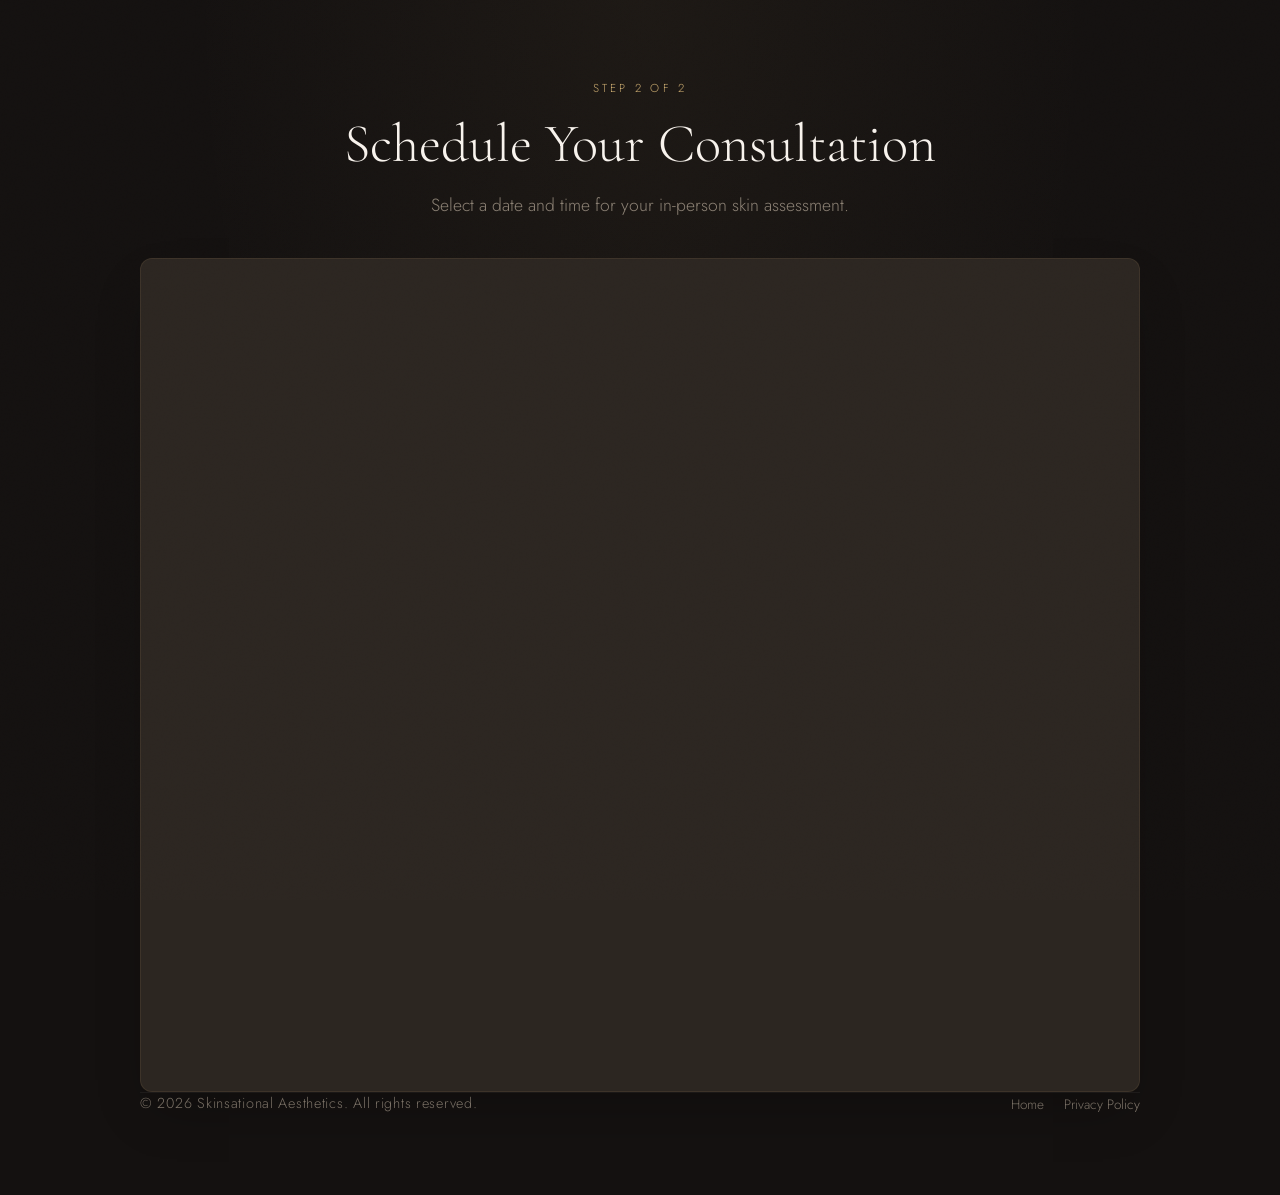
<file: book.html>
<!DOCTYPE html>
<html lang="en">
<head>
    <!-- Google Tag Manager -->
    <script>(function(w,d,s,l,i){w[l]=w[l]||[];w[l].push({'gtm.start':
    new Date().getTime(),event:'gtm.js'});var f=d.getElementsByTagName(s)[0],
    j=d.createElement(s),dl=l!='dataLayer'?'&l='+l:'';j.async=true;j.src=
    'https://www.googletagmanager.com/gtm.js?id='+i+dl;f.parentNode.insertBefore(j,f);
    })(window,document,'script','dataLayer','GTM-TNKTZTKG');</script>
    <!-- End Google Tag Manager -->

    <meta charset="UTF-8">
    <meta name="viewport" content="width=device-width, initial-scale=1.0">
    <title>Schedule Your Visit | Skinsational Aesthetics</title>
    <meta name="description" content="Select a date and time for your in-person skin assessment.">
    <meta name="robots" content="noindex">

    <!-- Google Fonts -->
    <link rel="preconnect" href="https://fonts.googleapis.com">
    <link rel="preconnect" href="https://fonts.gstatic.com" crossorigin>
    <link href="https://fonts.googleapis.com/css2?family=Cormorant+Garamond:ital,wght@0,300;0,400;0,500;0,600;1,300;1,400&family=Jost:wght@300;400;500;600&display=swap" rel="stylesheet">

    <!-- Compiled Theme Stylesheet (Tailwind utility system) -->
    <link rel="stylesheet" href="styles.css">
</head>
<body class="min-h-screen bg-background text-foreground font-sans font-light selection:bg-primary/30 selection:text-primary-foreground">
    <!-- Custom Noise Background Overlay -->
    <div class="absolute inset-0 opacity-[0.03] bg-noise mix-blend-overlay pointer-events-none z-50"></div>

    <div class="min-h-screen bg-background text-foreground py-12 md:py-20 px-[5%] relative overflow-hidden flex flex-col justify-between">
        <div class="absolute inset-0 bg-[radial-gradient(ellipse_at_top,rgba(201,169,110,0.05)_0%,transparent_50%)] pointer-events-none"></div>

        <div class="max-w-[1000px] mx-auto w-full relative z-10 flex-grow">


            <!-- Header -->
            <div class="text-center mb-10">
                <p class="text-[0.72rem] tracking-[0.28em] uppercase text-primary mb-4">Step 2 of 2</p>
                <h1 class="font-serif text-[clamp(2.5rem,5vw,3.5rem)] text-foreground mb-4 leading-tight">Schedule Your Consultation</h1>
                <p class="text-[1.1rem] text-muted-foreground max-w-[500px] mx-auto">Select a date and time for your in-person skin assessment.</p>
            </div>

            <!-- Widget IFrame Card -->
            <div class="bg-card border border-primary/10 rounded-xl p-2 md:p-4 shadow-2xl overflow-hidden min-h-[800px]">
                <iframe src="https://link.aestheticrecord.com/widget/group/nVBI7zUBbvJ0OhsNoiI3" style="width: 100%;border:none;overflow: hidden; min-height: 800px;" scrolling="no" id="nVBI7zUBbvJ0OhsNoiI3_1784250601844"></iframe>
            </div>
        </div>

        <!-- Footer -->
        <footer class="mt-20 border-t border-white/5 pt-8 flex flex-col sm:flex-row items-center justify-between gap-4 max-w-[1000px] mx-auto w-full">
            <div class="text-[0.9rem] text-muted-foreground tracking-[0.05em]">&copy; <span id="current-year">2026</span> Skinsational Aesthetics. All rights reserved.</div>
            <div class="footer-nav-links text-[0.85rem] text-muted-foreground flex items-center gap-5">
                <a href="/" class="hover:text-primary transition-colors">Home</a>
                <a href="privacy" class="hover:text-primary transition-colors">Privacy Policy</a>
            </div>
        </footer>
    </div>

    <!-- Aesthetic Record Form Embed Script -->
    <script src="https://link.aestheticrecord.com/js/form_embed.js" type="text/javascript"></script>
    <script>
        document.getElementById('current-year').textContent = new Date().getFullYear();
    </script>
    <!-- Custom Scroll Reveal logic -->
    <script src="app.js"></script>

    <script src="https://backend.leadconnectorhq.com/appengine/js/user_session.js"></script>
</body>
</html>
</file>
<file: styles.css>
*,:before,:after{--tw-border-spacing-x: 0;--tw-border-spacing-y: 0;--tw-translate-x: 0;--tw-translate-y: 0;--tw-rotate: 0;--tw-skew-x: 0;--tw-skew-y: 0;--tw-scale-x: 1;--tw-scale-y: 1;--tw-pan-x: ;--tw-pan-y: ;--tw-pinch-zoom: ;--tw-scroll-snap-strictness: proximity;--tw-gradient-from-position: ;--tw-gradient-via-position: ;--tw-gradient-to-position: ;--tw-ordinal: ;--tw-slashed-zero: ;--tw-numeric-figure: ;--tw-numeric-spacing: ;--tw-numeric-fraction: ;--tw-ring-inset: ;--tw-ring-offset-width: 0px;--tw-ring-offset-color: #fff;--tw-ring-color: rgb(59 130 246 / .5);--tw-ring-offset-shadow: 0 0 #0000;--tw-ring-shadow: 0 0 #0000;--tw-shadow: 0 0 #0000;--tw-shadow-colored: 0 0 #0000;--tw-blur: ;--tw-brightness: ;--tw-contrast: ;--tw-grayscale: ;--tw-hue-rotate: ;--tw-invert: ;--tw-saturate: ;--tw-sepia: ;--tw-drop-shadow: ;--tw-backdrop-blur: ;--tw-backdrop-brightness: ;--tw-backdrop-contrast: ;--tw-backdrop-grayscale: ;--tw-backdrop-hue-rotate: ;--tw-backdrop-invert: ;--tw-backdrop-opacity: ;--tw-backdrop-saturate: ;--tw-backdrop-sepia: ;--tw-contain-size: ;--tw-contain-layout: ;--tw-contain-paint: ;--tw-contain-style: }::backdrop{--tw-border-spacing-x: 0;--tw-border-spacing-y: 0;--tw-translate-x: 0;--tw-translate-y: 0;--tw-rotate: 0;--tw-skew-x: 0;--tw-skew-y: 0;--tw-scale-x: 1;--tw-scale-y: 1;--tw-pan-x: ;--tw-pan-y: ;--tw-pinch-zoom: ;--tw-scroll-snap-strictness: proximity;--tw-gradient-from-position: ;--tw-gradient-via-position: ;--tw-gradient-to-position: ;--tw-ordinal: ;--tw-slashed-zero: ;--tw-numeric-figure: ;--tw-numeric-spacing: ;--tw-numeric-fraction: ;--tw-ring-inset: ;--tw-ring-offset-width: 0px;--tw-ring-offset-color: #fff;--tw-ring-color: rgb(59 130 246 / .5);--tw-ring-offset-shadow: 0 0 #0000;--tw-ring-shadow: 0 0 #0000;--tw-shadow: 0 0 #0000;--tw-shadow-colored: 0 0 #0000;--tw-blur: ;--tw-brightness: ;--tw-contrast: ;--tw-grayscale: ;--tw-hue-rotate: ;--tw-invert: ;--tw-saturate: ;--tw-sepia: ;--tw-drop-shadow: ;--tw-backdrop-blur: ;--tw-backdrop-brightness: ;--tw-backdrop-contrast: ;--tw-backdrop-grayscale: ;--tw-backdrop-hue-rotate: ;--tw-backdrop-invert: ;--tw-backdrop-opacity: ;--tw-backdrop-saturate: ;--tw-backdrop-sepia: ;--tw-contain-size: ;--tw-contain-layout: ;--tw-contain-paint: ;--tw-contain-style: }*,:before,:after{box-sizing:border-box;border-width:0;border-style:solid;border-color:#e5e7eb}:before,:after{--tw-content: ""}html,:host{line-height:1.5;-webkit-text-size-adjust:100%;-moz-tab-size:4;-o-tab-size:4;tab-size:4;font-family:Jost,sans-serif;font-feature-settings:normal;font-variation-settings:normal;-webkit-tap-highlight-color:transparent}body{margin:0;line-height:inherit}hr{height:0;color:inherit;border-top-width:1px}abbr:where([title]){-webkit-text-decoration:underline dotted;text-decoration:underline dotted}h1,h2,h3,h4,h5,h6{font-size:inherit;font-weight:inherit}a{color:inherit;text-decoration:inherit}b,strong{font-weight:bolder}code,kbd,samp,pre{font-family:ui-monospace,SFMono-Regular,Menlo,Monaco,Consolas,Liberation Mono,Courier New,monospace;font-feature-settings:normal;font-variation-settings:normal;font-size:1em}small{font-size:80%}sub,sup{font-size:75%;line-height:0;position:relative;vertical-align:baseline}sub{bottom:-.25em}sup{top:-.5em}table{text-indent:0;border-color:inherit;border-collapse:collapse}button,input,optgroup,select,textarea{font-family:inherit;font-feature-settings:inherit;font-variation-settings:inherit;font-size:100%;font-weight:inherit;line-height:inherit;letter-spacing:inherit;color:inherit;margin:0;padding:0}button,select{text-transform:none}button,input:where([type=button]),input:where([type=reset]),input:where([type=submit]){-webkit-appearance:button;background-color:transparent;background-image:none}:-moz-focusring{outline:auto}:-moz-ui-invalid{box-shadow:none}progress{vertical-align:baseline}::-webkit-inner-spin-button,::-webkit-outer-spin-button{height:auto}[type=search]{-webkit-appearance:textfield;outline-offset:-2px}::-webkit-search-decoration{-webkit-appearance:none}::-webkit-file-upload-button{-webkit-appearance:button;font:inherit}summary{display:list-item}blockquote,dl,dd,h1,h2,h3,h4,h5,h6,hr,figure,p,pre{margin:0}fieldset{margin:0;padding:0}legend{padding:0}ol,ul,menu{list-style:none;margin:0;padding:0}dialog{padding:0}textarea{resize:vertical}input::-moz-placeholder,textarea::-moz-placeholder{opacity:1;color:#9ca3af}input::placeholder,textarea::placeholder{opacity:1;color:#9ca3af}button,[role=button]{cursor:pointer}:disabled{cursor:default}img,svg,video,canvas,audio,iframe,embed,object{display:block;vertical-align:middle}img,video{max-width:100%;height:auto}[hidden]:where(:not([hidden=until-found])){display:none}:root{--background: 20 11% 7%;--foreground: 36 43% 95%;--card: 30 14% 15%;--card-foreground: 36 43% 95%;--popover: 30 14% 15%;--popover-foreground: 36 43% 95%;--primary: 39 45% 61%;--primary-foreground: 20 11% 7%;--secondary: 30 11% 11%;--secondary-foreground: 36 43% 95%;--muted: 30 11% 11%;--muted-foreground: 31 9% 50%;--accent: 40 56% 80%;--accent-foreground: 20 11% 7%;--destructive: 0 84.2% 60.2%;--destructive-foreground: 210 40% 98%;--border: 39 45% 61%;--input: 30 11% 11%;--ring: 39 45% 61%;--radius: 0rem}.dark{--background: 20 11% 7%;--foreground: 36 43% 95%;--card: 30 14% 15%;--card-foreground: 36 43% 95%;--popover: 30 14% 15%;--popover-foreground: 36 43% 95%;--primary: 39 45% 61%;--primary-foreground: 20 11% 7%;--secondary: 30 11% 11%;--secondary-foreground: 36 43% 95%;--muted: 30 11% 11%;--muted-foreground: 31 9% 50%;--accent: 40 56% 80%;--accent-foreground: 20 11% 7%;--destructive: 0 62.8% 30.6%;--destructive-foreground: 36 43% 95%;--border: 39 45% 61%;--input: 30 11% 11%;--ring: 39 45% 61%}*{border-color:hsl(var(--border))}body{overflow-x:hidden;background-color:hsl(var(--background));font-family:Jost,sans-serif;font-weight:300;color:hsl(var(--foreground))}h1,h2,h3,.display{font-family:Cormorant Garamond,serif}.sr-only{position:absolute;width:1px;height:1px;padding:0;margin:-1px;overflow:hidden;clip:rect(0,0,0,0);white-space:nowrap;border-width:0}.pointer-events-none{pointer-events:none}.pointer-events-auto{pointer-events:auto}.visible{visibility:visible}.invisible{visibility:hidden}.static{position:static}.fixed{position:fixed}.absolute{position:absolute}.relative{position:relative}.inset-0{top:0;right:0;bottom:0;left:0}.inset-x-0{left:0;right:0}.inset-y-0{top:0;bottom:0}.-bottom-12{bottom:-3rem}.-left-12{left:-3rem}.-right-12{right:-3rem}.-top-12{top:-3rem}.bottom-0{bottom:0}.bottom-\[80px\]{bottom:80px}.left-0{left:0}.left-1{left:.25rem}.left-1\/2{left:50%}.left-2{left:.5rem}.left-\[5\%\]{left:5%}.left-\[50\%\]{left:50%}.right-0{right:0}.right-1{right:.25rem}.right-2{right:.5rem}.right-3{right:.75rem}.right-4{right:1rem}.right-5{right:1.25rem}.right-7{right:1.75rem}.right-\[5\%\]{right:5%}.top-0{top:0}.top-1\.5{top:.375rem}.top-1\/2{top:50%}.top-2{top:.5rem}.top-3\.5{top:.875rem}.top-4{top:1rem}.top-5{top:1.25rem}.top-6{top:1.5rem}.top-\[1px\]{top:1px}.top-\[50\%\]{top:50%}.top-\[60\%\]{top:60%}.top-full{top:100%}.z-10{z-index:10}.z-20{z-index:20}.z-50{z-index:50}.z-\[100\]{z-index:100}.z-\[1\]{z-index:1}.z-\[999\]{z-index:999}.-mx-1{margin-left:-.25rem;margin-right:-.25rem}.mx-2{margin-left:.5rem;margin-right:.5rem}.mx-3\.5{margin-left:.875rem;margin-right:.875rem}.mx-auto{margin-left:auto;margin-right:auto}.my-0\.5{margin-top:.125rem;margin-bottom:.125rem}.my-1{margin-top:.25rem;margin-bottom:.25rem}.-ml-4{margin-left:-1rem}.-mt-4{margin-top:-1rem}.mb-1{margin-bottom:.25rem}.mb-10{margin-bottom:2.5rem}.mb-11{margin-bottom:2.75rem}.mb-12{margin-bottom:3rem}.mb-14{margin-bottom:3.5rem}.mb-16{margin-bottom:4rem}.mb-2{margin-bottom:.5rem}.mb-3{margin-bottom:.75rem}.mb-3\.5{margin-bottom:.875rem}.mb-4{margin-bottom:1rem}.mb-5{margin-bottom:1.25rem}.mb-6{margin-bottom:1.5rem}.mb-7{margin-bottom:1.75rem}.mb-8{margin-bottom:2rem}.ml-1{margin-left:.25rem}.ml-auto{margin-left:auto}.mr-2{margin-right:.5rem}.mt-1{margin-top:.25rem}.mt-1\.5{margin-top:.375rem}.mt-10{margin-top:2.5rem}.mt-12{margin-top:3rem}.mt-16{margin-top:4rem}.mt-2{margin-top:.5rem}.mt-24{margin-top:6rem}.mt-4{margin-top:1rem}.mt-6{margin-top:1.5rem}.mt-8{margin-top:2rem}.mt-auto{margin-top:auto}.block{display:block}.inline-block{display:inline-block}.flex{display:flex}.inline-flex{display:inline-flex}.table{display:table}.grid{display:grid}.hidden{display:none}.aspect-\[3\/4\]{aspect-ratio:3/4}.aspect-square{aspect-ratio:1 / 1}.aspect-video{aspect-ratio:16 / 9}.size-4{width:1rem;height:1rem}.h-1\.5{height:.375rem}.h-10{height:2.5rem}.h-11{height:2.75rem}.h-12{height:3rem}.h-14{height:3.5rem}.h-2{height:.5rem}.h-2\.5{height:.625rem}.h-20{height:5rem}.h-3{height:.75rem}.h-3\.5{height:.875rem}.h-4{height:1rem}.h-5{height:1.25rem}.h-6{height:1.5rem}.h-7{height:1.75rem}.h-8{height:2rem}.h-9{height:2.25rem}.h-\[1px\]{height:1px}.h-\[2px\]{height:2px}.h-\[var\(--radix-navigation-menu-viewport-height\)\]{height:var(--radix-navigation-menu-viewport-height)}.h-\[var\(--radix-select-trigger-height\)\]{height:var(--radix-select-trigger-height)}.h-auto{height:auto}.h-full{height:100%}.h-px{height:1px}.h-svh{height:100svh}.max-h-96{max-height:24rem}.max-h-\[300px\]{max-height:300px}.max-h-\[90vh\]{max-height:90vh}.max-h-screen{max-height:100vh}.min-h-0{min-height:0px}.min-h-\[800px\]{min-height:800px}.min-h-\[80px\]{min-height:80px}.min-h-screen{min-height:100vh}.min-h-svh{min-height:100svh}.w-0{width:0px}.w-1{width:.25rem}.w-10{width:2.5rem}.w-11{width:2.75rem}.w-2{width:.5rem}.w-2\.5{width:.625rem}.w-20{width:5rem}.w-3{width:.75rem}.w-3\.5{width:.875rem}.w-3\/4{width:75%}.w-4{width:1rem}.w-5{width:1.25rem}.w-6{width:1.5rem}.w-64{width:16rem}.w-7{width:1.75rem}.w-72{width:18rem}.w-8{width:2rem}.w-9{width:2.25rem}.w-\[--sidebar-width\]{width:var(--sidebar-width)}.w-\[100px\]{width:100px}.w-\[1px\]{width:1px}.w-auto{width:auto}.w-full{width:100%}.w-max{width:-moz-max-content;width:max-content}.w-px{width:1px}.min-w-0{min-width:0px}.min-w-5{min-width:1.25rem}.min-w-\[12rem\]{min-width:12rem}.min-w-\[8rem\]{min-width:8rem}.min-w-\[var\(--radix-select-trigger-width\)\]{min-width:var(--radix-select-trigger-width)}.max-w-\[--skeleton-width\]{max-width:var(--skeleton-width)}.max-w-\[1000px\]{max-width:1000px}.max-w-\[1200px\]{max-width:1200px}.max-w-\[500px\]{max-width:500px}.max-w-\[540px\]{max-width:540px}.max-w-\[600px\]{max-width:600px}.max-w-\[700px\]{max-width:700px}.max-w-\[800px\]{max-width:800px}.max-w-\[90vw\]{max-width:90vw}.max-w-lg{max-width:32rem}.max-w-max{max-width:-moz-max-content;max-width:max-content}.flex-1{flex:1 1 0%}.shrink-0{flex-shrink:0}.flex-grow,.grow{flex-grow:1}.grow-0{flex-grow:0}.basis-4\/5{flex-basis:80%}.basis-full{flex-basis:100%}.caption-bottom{caption-side:bottom}.border-collapse{border-collapse:collapse}.-translate-x-1\/2{--tw-translate-x: -50%;transform:translate(var(--tw-translate-x),var(--tw-translate-y)) rotate(var(--tw-rotate)) skew(var(--tw-skew-x)) skewY(var(--tw-skew-y)) scaleX(var(--tw-scale-x)) scaleY(var(--tw-scale-y))}.-translate-x-px{--tw-translate-x: -1px;transform:translate(var(--tw-translate-x),var(--tw-translate-y)) rotate(var(--tw-rotate)) skew(var(--tw-skew-x)) skewY(var(--tw-skew-y)) scaleX(var(--tw-scale-x)) scaleY(var(--tw-scale-y))}.-translate-y-1\/2{--tw-translate-y: -50%;transform:translate(var(--tw-translate-x),var(--tw-translate-y)) rotate(var(--tw-rotate)) skew(var(--tw-skew-x)) skewY(var(--tw-skew-y)) scaleX(var(--tw-scale-x)) scaleY(var(--tw-scale-y))}.translate-x-0{--tw-translate-x: 0px;transform:translate(var(--tw-translate-x),var(--tw-translate-y)) rotate(var(--tw-rotate)) skew(var(--tw-skew-x)) skewY(var(--tw-skew-y)) scaleX(var(--tw-scale-x)) scaleY(var(--tw-scale-y))}.translate-x-\[-50\%\]{--tw-translate-x: -50%;transform:translate(var(--tw-translate-x),var(--tw-translate-y)) rotate(var(--tw-rotate)) skew(var(--tw-skew-x)) skewY(var(--tw-skew-y)) scaleX(var(--tw-scale-x)) scaleY(var(--tw-scale-y))}.translate-x-px{--tw-translate-x: 1px;transform:translate(var(--tw-translate-x),var(--tw-translate-y)) rotate(var(--tw-rotate)) skew(var(--tw-skew-x)) skewY(var(--tw-skew-y)) scaleX(var(--tw-scale-x)) scaleY(var(--tw-scale-y))}.translate-y-0{--tw-translate-y: 0px;transform:translate(var(--tw-translate-x),var(--tw-translate-y)) rotate(var(--tw-rotate)) skew(var(--tw-skew-x)) skewY(var(--tw-skew-y)) scaleX(var(--tw-scale-x)) scaleY(var(--tw-scale-y))}.translate-y-2{--tw-translate-y: .5rem;transform:translate(var(--tw-translate-x),var(--tw-translate-y)) rotate(var(--tw-rotate)) skew(var(--tw-skew-x)) skewY(var(--tw-skew-y)) scaleX(var(--tw-scale-x)) scaleY(var(--tw-scale-y))}.translate-y-\[-50\%\]{--tw-translate-y: -50%;transform:translate(var(--tw-translate-x),var(--tw-translate-y)) rotate(var(--tw-rotate)) skew(var(--tw-skew-x)) skewY(var(--tw-skew-y)) scaleX(var(--tw-scale-x)) scaleY(var(--tw-scale-y))}.rotate-45{--tw-rotate: 45deg;transform:translate(var(--tw-translate-x),var(--tw-translate-y)) rotate(var(--tw-rotate)) skew(var(--tw-skew-x)) skewY(var(--tw-skew-y)) scaleX(var(--tw-scale-x)) scaleY(var(--tw-scale-y))}.rotate-90{--tw-rotate: 90deg;transform:translate(var(--tw-translate-x),var(--tw-translate-y)) rotate(var(--tw-rotate)) skew(var(--tw-skew-x)) skewY(var(--tw-skew-y)) scaleX(var(--tw-scale-x)) scaleY(var(--tw-scale-y))}.transform{transform:translate(var(--tw-translate-x),var(--tw-translate-y)) rotate(var(--tw-rotate)) skew(var(--tw-skew-x)) skewY(var(--tw-skew-y)) scaleX(var(--tw-scale-x)) scaleY(var(--tw-scale-y))}@keyframes pulse{50%{opacity:.5}}.animate-pulse{animation:pulse 2s cubic-bezier(.4,0,.6,1) infinite}.cursor-default{cursor:default}.cursor-pointer{cursor:pointer}.touch-none{touch-action:none}.select-none{-webkit-user-select:none;-moz-user-select:none;user-select:none}.list-none{list-style-type:none}.grid-cols-1{grid-template-columns:repeat(1,minmax(0,1fr))}.grid-cols-2{grid-template-columns:repeat(2,minmax(0,1fr))}.flex-row{flex-direction:row}.flex-col{flex-direction:column}.flex-col-reverse{flex-direction:column-reverse}.flex-wrap{flex-wrap:wrap}.items-start{align-items:flex-start}.items-end{align-items:flex-end}.items-center{align-items:center}.items-stretch{align-items:stretch}.justify-center{justify-content:center}.justify-between{justify-content:space-between}.gap-0\.5{gap:.125rem}.gap-1{gap:.25rem}.gap-1\.5{gap:.375rem}.gap-10{gap:2.5rem}.gap-12{gap:3rem}.gap-2{gap:.5rem}.gap-2\.5{gap:.625rem}.gap-3{gap:.75rem}.gap-4{gap:1rem}.gap-5{gap:1.25rem}.gap-8{gap:2rem}.gap-\[2px\]{gap:2px}.gap-\[3px\]{gap:3px}.space-x-1>:not([hidden])~:not([hidden]){--tw-space-x-reverse: 0;margin-right:calc(.25rem * var(--tw-space-x-reverse));margin-left:calc(.25rem * calc(1 - var(--tw-space-x-reverse)))}.space-x-4>:not([hidden])~:not([hidden]){--tw-space-x-reverse: 0;margin-right:calc(1rem * var(--tw-space-x-reverse));margin-left:calc(1rem * calc(1 - var(--tw-space-x-reverse)))}.space-y-1>:not([hidden])~:not([hidden]){--tw-space-y-reverse: 0;margin-top:calc(.25rem * calc(1 - var(--tw-space-y-reverse)));margin-bottom:calc(.25rem * var(--tw-space-y-reverse))}.space-y-1\.5>:not([hidden])~:not([hidden]){--tw-space-y-reverse: 0;margin-top:calc(.375rem * calc(1 - var(--tw-space-y-reverse)));margin-bottom:calc(.375rem * var(--tw-space-y-reverse))}.space-y-2>:not([hidden])~:not([hidden]){--tw-space-y-reverse: 0;margin-top:calc(.5rem * calc(1 - var(--tw-space-y-reverse)));margin-bottom:calc(.5rem * var(--tw-space-y-reverse))}.space-y-4>:not([hidden])~:not([hidden]){--tw-space-y-reverse: 0;margin-top:calc(1rem * calc(1 - var(--tw-space-y-reverse)));margin-bottom:calc(1rem * var(--tw-space-y-reverse))}.space-y-6>:not([hidden])~:not([hidden]){--tw-space-y-reverse: 0;margin-top:calc(1.5rem * calc(1 - var(--tw-space-y-reverse)));margin-bottom:calc(1.5rem * var(--tw-space-y-reverse))}.overflow-auto{overflow:auto}.overflow-hidden{overflow:hidden}.overflow-y-auto{overflow-y:auto}.overflow-x-hidden{overflow-x:hidden}.whitespace-nowrap{white-space:nowrap}.break-words{overflow-wrap:break-word}.rounded-\[2px\]{border-radius:2px}.rounded-\[inherit\]{border-radius:inherit}.rounded-full{border-radius:9999px}.rounded-lg{border-radius:var(--radius)}.rounded-md{border-radius:calc(var(--radius) - 2px)}.rounded-sm{border-radius:calc(var(--radius) - 4px)}.rounded-xl{border-radius:.75rem}.rounded-t-\[10px\]{border-top-left-radius:10px;border-top-right-radius:10px}.rounded-tl-sm{border-top-left-radius:calc(var(--radius) - 4px)}.border{border-width:1px}.border-2{border-width:2px}.border-\[1\.5px\]{border-width:1.5px}.border-y{border-top-width:1px;border-bottom-width:1px}.border-b{border-bottom-width:1px}.border-l{border-left-width:1px}.border-l-2{border-left-width:2px}.border-r{border-right-width:1px}.border-t{border-top-width:1px}.border-dashed{border-style:dashed}.border-\[--color-border\]{border-color:var(--color-border)}.border-border\/50{border-color:hsl(var(--border) / .5)}.border-destructive{border-color:hsl(var(--destructive))}.border-destructive\/50{border-color:hsl(var(--destructive) / .5)}.border-foreground\/25{border-color:hsl(var(--foreground) / .25)}.border-input{border-color:hsl(var(--input))}.border-primary{border-color:hsl(var(--primary))}.border-primary\/10{border-color:hsl(var(--primary) / .1)}.border-primary\/20{border-color:hsl(var(--primary) / .2)}.border-sidebar-border{border-color:hsl(var(--sidebar-border))}.border-transparent{border-color:transparent}.border-white\/5{border-color:#ffffff0d}.border-l-transparent{border-left-color:transparent}.border-t-transparent{border-top-color:transparent}.bg-\[\#0a0806f2\]{background-color:#0a0806f2}.bg-\[--color-bg\]{background-color:var(--color-bg)}.bg-accent{background-color:hsl(var(--accent))}.bg-background{background-color:hsl(var(--background))}.bg-background\/95{background-color:hsl(var(--background) / .95)}.bg-black\/60{background-color:#0009}.bg-black\/80{background-color:#000c}.bg-border{background-color:hsl(var(--border))}.bg-card{background-color:hsl(var(--card))}.bg-destructive{background-color:hsl(var(--destructive))}.bg-foreground{background-color:hsl(var(--foreground))}.bg-muted{background-color:hsl(var(--muted))}.bg-muted\/50{background-color:hsl(var(--muted) / .5)}.bg-popover{background-color:hsl(var(--popover))}.bg-primary{background-color:hsl(var(--primary))}.bg-primary\/10{background-color:hsl(var(--primary) / .1)}.bg-secondary{background-color:hsl(var(--secondary))}.bg-sidebar{background-color:hsl(var(--sidebar-background))}.bg-sidebar-border{background-color:hsl(var(--sidebar-border))}.bg-transparent{background-color:transparent}.bg-\[radial-gradient\(ellipse_at_30\%_50\%\,rgba\(201\,169\,110\,0\.15\)_0\%\,transparent_60\%\)\]{background-image:radial-gradient(ellipse at 30% 50%,rgba(201,169,110,.15) 0%,transparent 60%)}.bg-\[radial-gradient\(ellipse_at_50\%_50\%\,rgba\(201\,169\,110\,0\.07\)_0\%\,transparent_65\%\)\]{background-image:radial-gradient(ellipse at 50% 50%,rgba(201,169,110,.07) 0%,transparent 65%)}.bg-\[radial-gradient\(ellipse_at_top\,rgba\(201\,169\,110\,0\.05\)_0\%\,transparent_50\%\)\]{background-image:radial-gradient(ellipse at top,rgba(201,169,110,.05) 0%,transparent 50%)}.bg-\[radial-gradient\(ellipse_at_top_right\,rgba\(201\,169\,110\,0\.05\)_0\%\,transparent_50\%\)\]{background-image:radial-gradient(ellipse at top right,rgba(201,169,110,.05) 0%,transparent 50%)}.bg-gradient-to-b{background-image:linear-gradient(to bottom,var(--tw-gradient-stops))}.bg-gradient-to-r{background-image:linear-gradient(to right,var(--tw-gradient-stops))}.bg-gradient-to-t{background-image:linear-gradient(to top,var(--tw-gradient-stops))}.from-\[\#0e0b09d9\]{--tw-gradient-from: #0e0b09d9 var(--tw-gradient-from-position);--tw-gradient-to: rgb(14 11 9 / 0) var(--tw-gradient-to-position);--tw-gradient-stops: var(--tw-gradient-from), var(--tw-gradient-to)}.from-background\/95{--tw-gradient-from: hsl(var(--background) / .95) var(--tw-gradient-from-position);--tw-gradient-to: hsl(var(--background) / 0) var(--tw-gradient-to-position);--tw-gradient-stops: var(--tw-gradient-from), var(--tw-gradient-to)}.from-transparent{--tw-gradient-from: transparent var(--tw-gradient-from-position);--tw-gradient-to: rgb(0 0 0 / 0) var(--tw-gradient-to-position);--tw-gradient-stops: var(--tw-gradient-from), var(--tw-gradient-to)}.via-primary{--tw-gradient-to: hsl(var(--primary) / 0) var(--tw-gradient-to-position);--tw-gradient-stops: var(--tw-gradient-from), hsl(var(--primary)) var(--tw-gradient-via-position), var(--tw-gradient-to)}.to-transparent{--tw-gradient-to: transparent var(--tw-gradient-to-position)}.fill-current{fill:currentColor}.fill-primary{fill:hsl(var(--primary))}.object-contain{-o-object-fit:contain;object-fit:contain}.object-cover{-o-object-fit:cover;object-fit:cover}.p-0{padding:0}.p-1{padding:.25rem}.p-2{padding:.5rem}.p-3{padding:.75rem}.p-4{padding:1rem}.p-6{padding:1.5rem}.p-8{padding:2rem}.p-9{padding:2.25rem}.p-\[1px\]{padding:1px}.px-1{padding-left:.25rem;padding-right:.25rem}.px-10{padding-left:2.5rem;padding-right:2.5rem}.px-2{padding-left:.5rem;padding-right:.5rem}.px-2\.5{padding-left:.625rem;padding-right:.625rem}.px-3{padding-left:.75rem;padding-right:.75rem}.px-3\.5{padding-left:.875rem;padding-right:.875rem}.px-4{padding-left:1rem;padding-right:1rem}.px-5{padding-left:1.25rem;padding-right:1.25rem}.px-8{padding-left:2rem;padding-right:2rem}.px-9{padding-left:2.25rem;padding-right:2.25rem}.px-\[5\%\]{padding-left:5%;padding-right:5%}.py-0\.5{padding-top:.125rem;padding-bottom:.125rem}.py-1{padding-top:.25rem;padding-bottom:.25rem}.py-1\.5{padding-top:.375rem;padding-bottom:.375rem}.py-10{padding-top:2.5rem;padding-bottom:2.5rem}.py-12{padding-top:3rem;padding-bottom:3rem}.py-2{padding-top:.5rem;padding-bottom:.5rem}.py-20{padding-top:5rem;padding-bottom:5rem}.py-3{padding-top:.75rem;padding-bottom:.75rem}.py-4{padding-top:1rem;padding-bottom:1rem}.py-5{padding-top:1.25rem;padding-bottom:1.25rem}.py-6{padding-top:1.5rem;padding-bottom:1.5rem}.py-8{padding-top:2rem;padding-bottom:2rem}.py-\[100px\]{padding-top:100px;padding-bottom:100px}.py-\[120px\]{padding-top:120px;padding-bottom:120px}.py-\[60px\]{padding-top:60px;padding-bottom:60px}.pb-3{padding-bottom:.75rem}.pb-4{padding-bottom:1rem}.pb-\[80px\]{padding-bottom:80px}.pl-2\.5{padding-left:.625rem}.pl-4{padding-left:1rem}.pl-6{padding-left:1.5rem}.pl-8{padding-left:2rem}.pr-2{padding-right:.5rem}.pr-2\.5{padding-right:.625rem}.pr-8{padding-right:2rem}.pt-0{padding-top:0}.pt-1{padding-top:.25rem}.pt-3{padding-top:.75rem}.pt-4{padding-top:1rem}.pt-\[180px\]{padding-top:180px}.text-left{text-align:left}.text-center{text-align:center}.text-right{text-align:right}.align-middle{vertical-align:middle}.font-mono{font-family:ui-monospace,SFMono-Regular,Menlo,Monaco,Consolas,Liberation Mono,Courier New,monospace}.font-sans{font-family:Jost,sans-serif}.font-serif{font-family:Cormorant Garamond,serif}.text-2xl{font-size:1.5rem;line-height:2rem}.text-4xl{font-size:2.25rem;line-height:2.5rem}.text-\[0\.65rem\]{font-size:.65rem}.text-\[0\.6rem\]{font-size:.6rem}.text-\[0\.72rem\]{font-size:.72rem}.text-\[0\.75rem\]{font-size:.75rem}.text-\[0\.82rem\]{font-size:.82rem}.text-\[0\.85rem\]{font-size:.85rem}.text-\[0\.88rem\]{font-size:.88rem}.text-\[0\.8rem\]{font-size:.8rem}.text-\[0\.9rem\]{font-size:.9rem}.text-\[1\.05rem\]{font-size:1.05rem}.text-\[1\.15rem\]{font-size:1.15rem}.text-\[1\.1rem\]{font-size:1.1rem}.text-\[1\.25rem\]{font-size:1.25rem}.text-\[1\.2rem\]{font-size:1.2rem}.text-\[1\.3rem\]{font-size:1.3rem}.text-\[1\.45rem\]{font-size:1.45rem}.text-\[1\.5rem\]{font-size:1.5rem}.text-\[1\.6rem\]{font-size:1.6rem}.text-\[1rem\]{font-size:1rem}.text-\[2\.2rem\]{font-size:2.2rem}.text-\[3\.5rem\]{font-size:3.5rem}.text-\[4rem\]{font-size:4rem}.text-\[clamp\(2\.2rem\,4vw\,3\.4rem\)\]{font-size:clamp(2.2rem,4vw,3.4rem)}.text-\[clamp\(2\.4rem\,5vw\,3\.5rem\)\]{font-size:clamp(2.4rem,5vw,3.5rem)}.text-\[clamp\(2\.5rem\,5vw\,3\.5rem\)\]{font-size:clamp(2.5rem,5vw,3.5rem)}.text-\[clamp\(2rem\,4vw\,3\.2rem\)\]{font-size:clamp(2rem,4vw,3.2rem)}.text-\[clamp\(3\.2rem\,7vw\,6rem\)\]{font-size:clamp(3.2rem,7vw,6rem)}.text-base{font-size:1rem;line-height:1.5rem}.text-lg{font-size:1.125rem;line-height:1.75rem}.text-sm{font-size:.875rem;line-height:1.25rem}.text-xl{font-size:1.25rem;line-height:1.75rem}.text-xs{font-size:.75rem;line-height:1rem}.font-bold{font-weight:700}.font-light{font-weight:300}.font-medium{font-weight:500}.font-normal{font-weight:400}.font-semibold{font-weight:600}.uppercase{text-transform:uppercase}.italic{font-style:italic}.tabular-nums{--tw-numeric-spacing: tabular-nums;font-variant-numeric:var(--tw-ordinal) var(--tw-slashed-zero) var(--tw-numeric-figure) var(--tw-numeric-spacing) var(--tw-numeric-fraction)}.leading-\[1\.05\]{line-height:1.05}.leading-\[1\.15\]{line-height:1.15}.leading-\[1\.2\]{line-height:1.2}.leading-\[1\.5\]{line-height:1.5}.leading-\[1\.6\]{line-height:1.6}.leading-\[1\.75\]{line-height:1.75}.leading-\[1\.7\]{line-height:1.7}.leading-\[1\.8\]{line-height:1.8}.leading-none{line-height:1}.leading-relaxed{line-height:1.625}.leading-tight{line-height:1.25}.tracking-\[-0\.01em\]{letter-spacing:-.01em}.tracking-\[0\.05em\]{letter-spacing:.05em}.tracking-\[0\.12em\]{letter-spacing:.12em}.tracking-\[0\.14em\]{letter-spacing:.14em}.tracking-\[0\.15em\]{letter-spacing:.15em}.tracking-\[0\.18em\]{letter-spacing:.18em}.tracking-\[0\.1em\]{letter-spacing:.1em}.tracking-\[0\.28em\]{letter-spacing:.28em}.tracking-\[0\.2em\]{letter-spacing:.2em}.tracking-tight{letter-spacing:-.025em}.tracking-widest{letter-spacing:.1em}.text-accent{color:hsl(var(--accent))}.text-accent-foreground{color:hsl(var(--accent-foreground))}.text-card-foreground{color:hsl(var(--card-foreground))}.text-current{color:currentColor}.text-destructive{color:hsl(var(--destructive))}.text-destructive-foreground{color:hsl(var(--destructive-foreground))}.text-foreground{color:hsl(var(--foreground))}.text-foreground\/50{color:hsl(var(--foreground) / .5)}.text-muted-foreground{color:hsl(var(--muted-foreground))}.text-popover-foreground{color:hsl(var(--popover-foreground))}.text-primary{color:hsl(var(--primary))}.text-primary-foreground{color:hsl(var(--primary-foreground))}.text-secondary-foreground{color:hsl(var(--secondary-foreground))}.text-sidebar-foreground{color:hsl(var(--sidebar-foreground))}.text-sidebar-foreground\/70{color:hsl(var(--sidebar-foreground) / .7)}.text-white{--tw-text-opacity: 1;color:rgb(255 255 255 / var(--tw-text-opacity, 1))}.underline{text-decoration-line:underline}.no-underline{text-decoration-line:none}.underline-offset-4{text-underline-offset:4px}.opacity-0{opacity:0}.opacity-15{opacity:.15}.opacity-30{opacity:.3}.opacity-50{opacity:.5}.opacity-60{opacity:.6}.opacity-70{opacity:.7}.opacity-85{opacity:.85}.opacity-90{opacity:.9}.opacity-\[0\.03\]{opacity:.03}.mix-blend-overlay{mix-blend-mode:overlay}.shadow-2xl{--tw-shadow: 0 25px 50px -12px rgb(0 0 0 / .25);--tw-shadow-colored: 0 25px 50px -12px var(--tw-shadow-color);box-shadow:var(--tw-ring-offset-shadow, 0 0 #0000),var(--tw-ring-shadow, 0 0 #0000),var(--tw-shadow)}.shadow-\[0_0_0_1px_hsl\(var\(--sidebar-border\)\)\]{--tw-shadow: 0 0 0 1px hsl(var(--sidebar-border));--tw-shadow-colored: 0 0 0 1px var(--tw-shadow-color);box-shadow:var(--tw-ring-offset-shadow, 0 0 #0000),var(--tw-ring-shadow, 0 0 #0000),var(--tw-shadow)}.shadow-lg{--tw-shadow: 0 10px 15px -3px rgb(0 0 0 / .1), 0 4px 6px -4px rgb(0 0 0 / .1);--tw-shadow-colored: 0 10px 15px -3px var(--tw-shadow-color), 0 4px 6px -4px var(--tw-shadow-color);box-shadow:var(--tw-ring-offset-shadow, 0 0 #0000),var(--tw-ring-shadow, 0 0 #0000),var(--tw-shadow)}.shadow-md{--tw-shadow: 0 4px 6px -1px rgb(0 0 0 / .1), 0 2px 4px -2px rgb(0 0 0 / .1);--tw-shadow-colored: 0 4px 6px -1px var(--tw-shadow-color), 0 2px 4px -2px var(--tw-shadow-color);box-shadow:var(--tw-ring-offset-shadow, 0 0 #0000),var(--tw-ring-shadow, 0 0 #0000),var(--tw-shadow)}.shadow-none{--tw-shadow: 0 0 #0000;--tw-shadow-colored: 0 0 #0000;box-shadow:var(--tw-ring-offset-shadow, 0 0 #0000),var(--tw-ring-shadow, 0 0 #0000),var(--tw-shadow)}.shadow-sm{--tw-shadow: 0 1px 2px 0 rgb(0 0 0 / .05);--tw-shadow-colored: 0 1px 2px 0 var(--tw-shadow-color);box-shadow:var(--tw-ring-offset-shadow, 0 0 #0000),var(--tw-ring-shadow, 0 0 #0000),var(--tw-shadow)}.shadow-xl{--tw-shadow: 0 20px 25px -5px rgb(0 0 0 / .1), 0 8px 10px -6px rgb(0 0 0 / .1);--tw-shadow-colored: 0 20px 25px -5px var(--tw-shadow-color), 0 8px 10px -6px var(--tw-shadow-color);box-shadow:var(--tw-ring-offset-shadow, 0 0 #0000),var(--tw-ring-shadow, 0 0 #0000),var(--tw-shadow)}.outline-none{outline:2px solid transparent;outline-offset:2px}.outline{outline-style:solid}.ring-0{--tw-ring-offset-shadow: var(--tw-ring-inset) 0 0 0 var(--tw-ring-offset-width) var(--tw-ring-offset-color);--tw-ring-shadow: var(--tw-ring-inset) 0 0 0 calc(0px + var(--tw-ring-offset-width)) var(--tw-ring-color);box-shadow:var(--tw-ring-offset-shadow),var(--tw-ring-shadow),var(--tw-shadow, 0 0 #0000)}.ring-2{--tw-ring-offset-shadow: var(--tw-ring-inset) 0 0 0 var(--tw-ring-offset-width) var(--tw-ring-offset-color);--tw-ring-shadow: var(--tw-ring-inset) 0 0 0 calc(2px + var(--tw-ring-offset-width)) var(--tw-ring-color);box-shadow:var(--tw-ring-offset-shadow),var(--tw-ring-shadow),var(--tw-shadow, 0 0 #0000)}.ring-ring{--tw-ring-color: hsl(var(--ring))}.ring-sidebar-ring{--tw-ring-color: hsl(var(--sidebar-ring))}.ring-offset-background{--tw-ring-offset-color: hsl(var(--background))}.filter{filter:var(--tw-blur) var(--tw-brightness) var(--tw-contrast) var(--tw-grayscale) var(--tw-hue-rotate) var(--tw-invert) var(--tw-saturate) var(--tw-sepia) var(--tw-drop-shadow)}.backdrop-blur-\[2px\]{--tw-backdrop-blur: blur(2px);-webkit-backdrop-filter:var(--tw-backdrop-blur) var(--tw-backdrop-brightness) var(--tw-backdrop-contrast) var(--tw-backdrop-grayscale) var(--tw-backdrop-hue-rotate) var(--tw-backdrop-invert) var(--tw-backdrop-opacity) var(--tw-backdrop-saturate) var(--tw-backdrop-sepia);backdrop-filter:var(--tw-backdrop-blur) var(--tw-backdrop-brightness) var(--tw-backdrop-contrast) var(--tw-backdrop-grayscale) var(--tw-backdrop-hue-rotate) var(--tw-backdrop-invert) var(--tw-backdrop-opacity) var(--tw-backdrop-saturate) var(--tw-backdrop-sepia)}.backdrop-blur-sm{--tw-backdrop-blur: blur(4px);-webkit-backdrop-filter:var(--tw-backdrop-blur) var(--tw-backdrop-brightness) var(--tw-backdrop-contrast) var(--tw-backdrop-grayscale) var(--tw-backdrop-hue-rotate) var(--tw-backdrop-invert) var(--tw-backdrop-opacity) var(--tw-backdrop-saturate) var(--tw-backdrop-sepia);backdrop-filter:var(--tw-backdrop-blur) var(--tw-backdrop-brightness) var(--tw-backdrop-contrast) var(--tw-backdrop-grayscale) var(--tw-backdrop-hue-rotate) var(--tw-backdrop-invert) var(--tw-backdrop-opacity) var(--tw-backdrop-saturate) var(--tw-backdrop-sepia)}.transition{transition-property:color,background-color,border-color,text-decoration-color,fill,stroke,opacity,box-shadow,transform,filter,backdrop-filter;transition-timing-function:cubic-bezier(.4,0,.2,1);transition-duration:.15s}.transition-\[left\,right\,width\]{transition-property:left,right,width;transition-timing-function:cubic-bezier(.4,0,.2,1);transition-duration:.15s}.transition-\[margin\,opa\]{transition-property:margin,opa;transition-timing-function:cubic-bezier(.4,0,.2,1);transition-duration:.15s}.transition-\[width\,height\,padding\]{transition-property:width,height,padding;transition-timing-function:cubic-bezier(.4,0,.2,1);transition-duration:.15s}.transition-\[width\]{transition-property:width;transition-timing-function:cubic-bezier(.4,0,.2,1);transition-duration:.15s}.transition-all{transition-property:all;transition-timing-function:cubic-bezier(.4,0,.2,1);transition-duration:.15s}.transition-colors{transition-property:color,background-color,border-color,text-decoration-color,fill,stroke;transition-timing-function:cubic-bezier(.4,0,.2,1);transition-duration:.15s}.transition-opacity{transition-property:opacity;transition-timing-function:cubic-bezier(.4,0,.2,1);transition-duration:.15s}.transition-transform{transition-property:transform;transition-timing-function:cubic-bezier(.4,0,.2,1);transition-duration:.15s}.duration-1000{transition-duration:1s}.duration-200{transition-duration:.2s}.duration-300{transition-duration:.3s}.duration-500{transition-duration:.5s}.ease-in-out{transition-timing-function:cubic-bezier(.4,0,.2,1)}.ease-linear{transition-timing-function:linear}@keyframes enter{0%{opacity:var(--tw-enter-opacity, 1);transform:translate3d(var(--tw-enter-translate-x, 0),var(--tw-enter-translate-y, 0),0) scale3d(var(--tw-enter-scale, 1),var(--tw-enter-scale, 1),var(--tw-enter-scale, 1)) rotate(var(--tw-enter-rotate, 0))}}@keyframes exit{to{opacity:var(--tw-exit-opacity, 1);transform:translate3d(var(--tw-exit-translate-x, 0),var(--tw-exit-translate-y, 0),0) scale3d(var(--tw-exit-scale, 1),var(--tw-exit-scale, 1),var(--tw-exit-scale, 1)) rotate(var(--tw-exit-rotate, 0))}}.animate-in{animation-name:enter;animation-duration:.15s;--tw-enter-opacity: initial;--tw-enter-scale: initial;--tw-enter-rotate: initial;--tw-enter-translate-x: initial;--tw-enter-translate-y: initial}.fade-in-0{--tw-enter-opacity: 0}.fade-in-80{--tw-enter-opacity: .8}.zoom-in-95{--tw-enter-scale: .95}.duration-1000{animation-duration:1s}.duration-200{animation-duration:.2s}.duration-300{animation-duration:.3s}.duration-500{animation-duration:.5s}.ease-in-out{animation-timing-function:cubic-bezier(.4,0,.2,1)}.ease-linear{animation-timing-function:linear}.bg-noise{background-image:url("data:image/svg+xml,%3Csvg viewBox='0 0 512 512' xmlns='http://www.w3.org/2000/svg'%3E%3Cfilter id='n'%3E%3CfeTurbulence type='fractalNoise' baseFrequency='0.9' numOctaves='4'/%3E%3C/filter%3E%3Crect width='100%25' height='100%25' filter='url(%23n)'/%3E%3C/svg%3E")}.reveal{--tw-translate-y: 2rem;transform:translate(var(--tw-translate-x),var(--tw-translate-y)) rotate(var(--tw-rotate)) skew(var(--tw-skew-x)) skewY(var(--tw-skew-y)) scaleX(var(--tw-scale-x)) scaleY(var(--tw-scale-y));opacity:0;transition-property:all;transition-timing-function:cubic-bezier(.4,0,.2,1);transition-duration:.7s;transition-timing-function:cubic-bezier(0,0,.2,1);animation-duration:.7s;animation-timing-function:cubic-bezier(0,0,.2,1)}.reveal.visible{--tw-translate-y: 0px;transform:translate(var(--tw-translate-x),var(--tw-translate-y)) rotate(var(--tw-rotate)) skew(var(--tw-skew-x)) skewY(var(--tw-skew-y)) scaleX(var(--tw-scale-x)) scaleY(var(--tw-scale-y));opacity:1}.reveal-delay-1{transition-delay:.15s}.reveal-delay-2{transition-delay:.3s}.reveal-delay-3{transition-delay:.45s}.reveal-delay-4{transition-delay:.6s}.section-divider{margin:0;height:1px;width:100%;background-image:linear-gradient(to right,var(--tw-gradient-stops));--tw-gradient-from: transparent var(--tw-gradient-from-position);--tw-gradient-to: rgb(0 0 0 / 0) var(--tw-gradient-to-position);--tw-gradient-stops: var(--tw-gradient-from), var(--tw-gradient-to);--tw-gradient-to: hsl(var(--primary) / 0) var(--tw-gradient-to-position);--tw-gradient-stops: var(--tw-gradient-from), hsl(var(--primary)) var(--tw-gradient-via-position), var(--tw-gradient-to);--tw-gradient-to: transparent var(--tw-gradient-to-position);opacity:.2}.selection\:bg-primary\/30 *::-moz-selection{background-color:hsl(var(--primary) / .3)}.selection\:bg-primary\/30 *::selection{background-color:hsl(var(--primary) / .3)}.selection\:text-primary-foreground *::-moz-selection{color:hsl(var(--primary-foreground))}.selection\:text-primary-foreground *::selection{color:hsl(var(--primary-foreground))}.selection\:bg-primary\/30::-moz-selection{background-color:hsl(var(--primary) / .3)}.selection\:bg-primary\/30::selection{background-color:hsl(var(--primary) / .3)}.selection\:text-primary-foreground::-moz-selection{color:hsl(var(--primary-foreground))}.selection\:text-primary-foreground::selection{color:hsl(var(--primary-foreground))}.file\:border-0::file-selector-button{border-width:0px}.file\:bg-transparent::file-selector-button{background-color:transparent}.file\:text-sm::file-selector-button{font-size:.875rem;line-height:1.25rem}.file\:font-medium::file-selector-button{font-weight:500}.file\:text-foreground::file-selector-button{color:hsl(var(--foreground))}.placeholder\:text-muted-foreground::-moz-placeholder{color:hsl(var(--muted-foreground))}.placeholder\:text-muted-foreground::placeholder{color:hsl(var(--muted-foreground))}.after\:absolute:after{content:var(--tw-content);position:absolute}.after\:-inset-2:after{content:var(--tw-content);top:-.5rem;right:-.5rem;bottom:-.5rem;left:-.5rem}.after\:inset-y-0:after{content:var(--tw-content);top:0;bottom:0}.after\:left-1\/2:after{content:var(--tw-content);left:50%}.after\:w-1:after{content:var(--tw-content);width:.25rem}.after\:w-\[2px\]:after{content:var(--tw-content);width:2px}.after\:-translate-x-1\/2:after{content:var(--tw-content);--tw-translate-x: -50%;transform:translate(var(--tw-translate-x),var(--tw-translate-y)) rotate(var(--tw-rotate)) skew(var(--tw-skew-x)) skewY(var(--tw-skew-y)) scaleX(var(--tw-scale-x)) scaleY(var(--tw-scale-y))}.first\:rounded-l-md:first-child{border-top-left-radius:calc(var(--radius) - 2px);border-bottom-left-radius:calc(var(--radius) - 2px)}.first\:border-l:first-child{border-left-width:1px}.last\:rounded-r-md:last-child{border-top-right-radius:calc(var(--radius) - 2px);border-bottom-right-radius:calc(var(--radius) - 2px)}.focus-within\:relative:focus-within{position:relative}.focus-within\:z-20:focus-within{z-index:20}.hover\:-translate-y-\[1px\]:hover{--tw-translate-y: -1px;transform:translate(var(--tw-translate-x),var(--tw-translate-y)) rotate(var(--tw-rotate)) skew(var(--tw-skew-x)) skewY(var(--tw-skew-y)) scaleX(var(--tw-scale-x)) scaleY(var(--tw-scale-y))}.hover\:border-primary:hover{border-color:hsl(var(--primary))}.hover\:bg-\[\#2f2920\]:hover{--tw-bg-opacity: 1;background-color:rgb(47 41 32 / var(--tw-bg-opacity, 1))}.hover\:bg-accent:hover{background-color:hsl(var(--accent))}.hover\:bg-destructive\/80:hover{background-color:hsl(var(--destructive) / .8)}.hover\:bg-destructive\/90:hover{background-color:hsl(var(--destructive) / .9)}.hover\:bg-muted:hover{background-color:hsl(var(--muted))}.hover\:bg-muted\/50:hover{background-color:hsl(var(--muted) / .5)}.hover\:bg-primary:hover{background-color:hsl(var(--primary))}.hover\:bg-primary\/10:hover{background-color:hsl(var(--primary) / .1)}.hover\:bg-primary\/80:hover{background-color:hsl(var(--primary) / .8)}.hover\:bg-primary\/90:hover{background-color:hsl(var(--primary) / .9)}.hover\:bg-secondary:hover{background-color:hsl(var(--secondary))}.hover\:bg-secondary\/80:hover{background-color:hsl(var(--secondary) / .8)}.hover\:bg-sidebar-accent:hover{background-color:hsl(var(--sidebar-accent))}.hover\:text-accent-foreground:hover{color:hsl(var(--accent-foreground))}.hover\:text-foreground:hover{color:hsl(var(--foreground))}.hover\:text-muted-foreground:hover{color:hsl(var(--muted-foreground))}.hover\:text-primary:hover{color:hsl(var(--primary))}.hover\:text-primary-foreground:hover{color:hsl(var(--primary-foreground))}.hover\:text-primary\/90:hover{color:hsl(var(--primary) / .9)}.hover\:text-sidebar-accent-foreground:hover{color:hsl(var(--sidebar-accent-foreground))}.hover\:underline:hover{text-decoration-line:underline}.hover\:opacity-100:hover{opacity:1}.hover\:shadow-\[0_0_0_1px_hsl\(var\(--sidebar-accent\)\)\]:hover{--tw-shadow: 0 0 0 1px hsl(var(--sidebar-accent));--tw-shadow-colored: 0 0 0 1px var(--tw-shadow-color);box-shadow:var(--tw-ring-offset-shadow, 0 0 #0000),var(--tw-ring-shadow, 0 0 #0000),var(--tw-shadow)}.hover\:after\:bg-sidebar-border:hover:after{content:var(--tw-content);background-color:hsl(var(--sidebar-border))}.focus\:bg-accent:focus{background-color:hsl(var(--accent))}.focus\:bg-primary:focus{background-color:hsl(var(--primary))}.focus\:text-accent-foreground:focus{color:hsl(var(--accent-foreground))}.focus\:text-primary-foreground:focus{color:hsl(var(--primary-foreground))}.focus\:opacity-100:focus{opacity:1}.focus\:outline-none:focus{outline:2px solid transparent;outline-offset:2px}.focus\:ring-2:focus{--tw-ring-offset-shadow: var(--tw-ring-inset) 0 0 0 var(--tw-ring-offset-width) var(--tw-ring-offset-color);--tw-ring-shadow: var(--tw-ring-inset) 0 0 0 calc(2px + var(--tw-ring-offset-width)) var(--tw-ring-color);box-shadow:var(--tw-ring-offset-shadow),var(--tw-ring-shadow),var(--tw-shadow, 0 0 #0000)}.focus\:ring-ring:focus{--tw-ring-color: hsl(var(--ring))}.focus\:ring-offset-2:focus{--tw-ring-offset-width: 2px}.focus-visible\:outline-none:focus-visible{outline:2px solid transparent;outline-offset:2px}.focus-visible\:ring-1:focus-visible{--tw-ring-offset-shadow: var(--tw-ring-inset) 0 0 0 var(--tw-ring-offset-width) var(--tw-ring-offset-color);--tw-ring-shadow: var(--tw-ring-inset) 0 0 0 calc(1px + var(--tw-ring-offset-width)) var(--tw-ring-color);box-shadow:var(--tw-ring-offset-shadow),var(--tw-ring-shadow),var(--tw-shadow, 0 0 #0000)}.focus-visible\:ring-2:focus-visible{--tw-ring-offset-shadow: var(--tw-ring-inset) 0 0 0 var(--tw-ring-offset-width) var(--tw-ring-offset-color);--tw-ring-shadow: var(--tw-ring-inset) 0 0 0 calc(2px + var(--tw-ring-offset-width)) var(--tw-ring-color);box-shadow:var(--tw-ring-offset-shadow),var(--tw-ring-shadow),var(--tw-shadow, 0 0 #0000)}.focus-visible\:ring-ring:focus-visible{--tw-ring-color: hsl(var(--ring))}.focus-visible\:ring-sidebar-ring:focus-visible{--tw-ring-color: hsl(var(--sidebar-ring))}.focus-visible\:ring-offset-1:focus-visible{--tw-ring-offset-width: 1px}.focus-visible\:ring-offset-2:focus-visible{--tw-ring-offset-width: 2px}.focus-visible\:ring-offset-background:focus-visible{--tw-ring-offset-color: hsl(var(--background))}.active\:bg-sidebar-accent:active{background-color:hsl(var(--sidebar-accent))}.active\:text-sidebar-accent-foreground:active{color:hsl(var(--sidebar-accent-foreground))}.disabled\:pointer-events-none:disabled{pointer-events:none}.disabled\:cursor-not-allowed:disabled{cursor:not-allowed}.disabled\:opacity-50:disabled{opacity:.5}.group\/menu-item:focus-within .group-focus-within\/menu-item\:opacity-100{opacity:1}.group:hover .group-hover\:translate-y-0{--tw-translate-y: 0px;transform:translate(var(--tw-translate-x),var(--tw-translate-y)) rotate(var(--tw-rotate)) skew(var(--tw-skew-x)) skewY(var(--tw-skew-y)) scaleX(var(--tw-scale-x)) scaleY(var(--tw-scale-y))}.group:hover .group-hover\:scale-\[1\.04\]{--tw-scale-x: 1.04;--tw-scale-y: 1.04;transform:translate(var(--tw-translate-x),var(--tw-translate-y)) rotate(var(--tw-rotate)) skew(var(--tw-skew-x)) skewY(var(--tw-skew-y)) scaleX(var(--tw-scale-x)) scaleY(var(--tw-scale-y))}.group\/menu-item:hover .group-hover\/menu-item\:opacity-100,.group:hover .group-hover\:opacity-100{opacity:1}.group:hover .group-hover\:brightness-105{--tw-brightness: brightness(1.05);filter:var(--tw-blur) var(--tw-brightness) var(--tw-contrast) var(--tw-grayscale) var(--tw-hue-rotate) var(--tw-invert) var(--tw-saturate) var(--tw-sepia) var(--tw-drop-shadow)}.group.destructive .group-\[\.destructive\]\:border-muted\/40{border-color:hsl(var(--muted) / .4)}.group.toaster .group-\[\.toaster\]\:border-border{border-color:hsl(var(--border))}.group.toast .group-\[\.toast\]\:bg-muted{background-color:hsl(var(--muted))}.group.toast .group-\[\.toast\]\:bg-primary{background-color:hsl(var(--primary))}.group.toaster .group-\[\.toaster\]\:bg-background{background-color:hsl(var(--background))}.group.destructive .group-\[\.destructive\]\:text-red-300{--tw-text-opacity: 1;color:rgb(252 165 165 / var(--tw-text-opacity, 1))}.group.toast .group-\[\.toast\]\:text-muted-foreground{color:hsl(var(--muted-foreground))}.group.toast .group-\[\.toast\]\:text-primary-foreground{color:hsl(var(--primary-foreground))}.group.toaster .group-\[\.toaster\]\:text-foreground{color:hsl(var(--foreground))}.group.toaster .group-\[\.toaster\]\:shadow-lg{--tw-shadow: 0 10px 15px -3px rgb(0 0 0 / .1), 0 4px 6px -4px rgb(0 0 0 / .1);--tw-shadow-colored: 0 10px 15px -3px var(--tw-shadow-color), 0 4px 6px -4px var(--tw-shadow-color);box-shadow:var(--tw-ring-offset-shadow, 0 0 #0000),var(--tw-ring-shadow, 0 0 #0000),var(--tw-shadow)}.group.destructive .group-\[\.destructive\]\:hover\:border-destructive\/30:hover{border-color:hsl(var(--destructive) / .3)}.group.destructive .group-\[\.destructive\]\:hover\:bg-destructive:hover{background-color:hsl(var(--destructive))}.group.destructive .group-\[\.destructive\]\:hover\:text-destructive-foreground:hover{color:hsl(var(--destructive-foreground))}.group.destructive .group-\[\.destructive\]\:hover\:text-red-50:hover{--tw-text-opacity: 1;color:rgb(254 242 242 / var(--tw-text-opacity, 1))}.group.destructive .group-\[\.destructive\]\:focus\:ring-destructive:focus{--tw-ring-color: hsl(var(--destructive))}.group.destructive .group-\[\.destructive\]\:focus\:ring-red-400:focus{--tw-ring-opacity: 1;--tw-ring-color: rgb(248 113 113 / var(--tw-ring-opacity, 1))}.group.destructive .group-\[\.destructive\]\:focus\:ring-offset-red-600:focus{--tw-ring-offset-color: #dc2626}.peer\/menu-button:hover~.peer-hover\/menu-button\:text-sidebar-accent-foreground{color:hsl(var(--sidebar-accent-foreground))}.peer:disabled~.peer-disabled\:cursor-not-allowed{cursor:not-allowed}.peer:disabled~.peer-disabled\:opacity-70{opacity:.7}.has-\[\[data-variant\=inset\]\]\:bg-sidebar:has([data-variant=inset]){background-color:hsl(var(--sidebar-background))}.has-\[\:disabled\]\:opacity-50:has(:disabled){opacity:.5}.group\/menu-item:has([data-sidebar=menu-action]) .group-has-\[\[data-sidebar\=menu-action\]\]\/menu-item\:pr-8{padding-right:2rem}.aria-disabled\:pointer-events-none[aria-disabled=true]{pointer-events:none}.aria-disabled\:opacity-50[aria-disabled=true]{opacity:.5}.aria-selected\:bg-accent[aria-selected=true]{background-color:hsl(var(--accent))}.aria-selected\:bg-accent\/50[aria-selected=true]{background-color:hsl(var(--accent) / .5)}.aria-selected\:text-accent-foreground[aria-selected=true]{color:hsl(var(--accent-foreground))}.aria-selected\:text-muted-foreground[aria-selected=true]{color:hsl(var(--muted-foreground))}.aria-selected\:opacity-100[aria-selected=true]{opacity:1}.aria-selected\:opacity-30[aria-selected=true]{opacity:.3}.data-\[disabled\=true\]\:pointer-events-none[data-disabled=true],.data-\[disabled\]\:pointer-events-none[data-disabled]{pointer-events:none}.data-\[panel-group-direction\=vertical\]\:h-px[data-panel-group-direction=vertical]{height:1px}.data-\[panel-group-direction\=vertical\]\:w-full[data-panel-group-direction=vertical]{width:100%}.data-\[side\=bottom\]\:translate-y-1[data-side=bottom]{--tw-translate-y: .25rem;transform:translate(var(--tw-translate-x),var(--tw-translate-y)) rotate(var(--tw-rotate)) skew(var(--tw-skew-x)) skewY(var(--tw-skew-y)) scaleX(var(--tw-scale-x)) scaleY(var(--tw-scale-y))}.data-\[side\=left\]\:-translate-x-1[data-side=left]{--tw-translate-x: -.25rem;transform:translate(var(--tw-translate-x),var(--tw-translate-y)) rotate(var(--tw-rotate)) skew(var(--tw-skew-x)) skewY(var(--tw-skew-y)) scaleX(var(--tw-scale-x)) scaleY(var(--tw-scale-y))}.data-\[side\=right\]\:translate-x-1[data-side=right]{--tw-translate-x: .25rem;transform:translate(var(--tw-translate-x),var(--tw-translate-y)) rotate(var(--tw-rotate)) skew(var(--tw-skew-x)) skewY(var(--tw-skew-y)) scaleX(var(--tw-scale-x)) scaleY(var(--tw-scale-y))}.data-\[side\=top\]\:-translate-y-1[data-side=top]{--tw-translate-y: -.25rem;transform:translate(var(--tw-translate-x),var(--tw-translate-y)) rotate(var(--tw-rotate)) skew(var(--tw-skew-x)) skewY(var(--tw-skew-y)) scaleX(var(--tw-scale-x)) scaleY(var(--tw-scale-y))}.data-\[state\=checked\]\:translate-x-5[data-state=checked]{--tw-translate-x: 1.25rem;transform:translate(var(--tw-translate-x),var(--tw-translate-y)) rotate(var(--tw-rotate)) skew(var(--tw-skew-x)) skewY(var(--tw-skew-y)) scaleX(var(--tw-scale-x)) scaleY(var(--tw-scale-y))}.data-\[state\=unchecked\]\:translate-x-0[data-state=unchecked],.data-\[swipe\=cancel\]\:translate-x-0[data-swipe=cancel]{--tw-translate-x: 0px;transform:translate(var(--tw-translate-x),var(--tw-translate-y)) rotate(var(--tw-rotate)) skew(var(--tw-skew-x)) skewY(var(--tw-skew-y)) scaleX(var(--tw-scale-x)) scaleY(var(--tw-scale-y))}.data-\[swipe\=end\]\:translate-x-\[var\(--radix-toast-swipe-end-x\)\][data-swipe=end]{--tw-translate-x: var(--radix-toast-swipe-end-x);transform:translate(var(--tw-translate-x),var(--tw-translate-y)) rotate(var(--tw-rotate)) skew(var(--tw-skew-x)) skewY(var(--tw-skew-y)) scaleX(var(--tw-scale-x)) scaleY(var(--tw-scale-y))}.data-\[swipe\=move\]\:translate-x-\[var\(--radix-toast-swipe-move-x\)\][data-swipe=move]{--tw-translate-x: var(--radix-toast-swipe-move-x);transform:translate(var(--tw-translate-x),var(--tw-translate-y)) rotate(var(--tw-rotate)) skew(var(--tw-skew-x)) skewY(var(--tw-skew-y)) scaleX(var(--tw-scale-x)) scaleY(var(--tw-scale-y))}@keyframes accordion-up{0%{height:var(--radix-accordion-content-height)}to{height:0}}.data-\[state\=closed\]\:animate-accordion-up[data-state=closed]{animation:accordion-up .2s ease-out}@keyframes accordion-down{0%{height:0}to{height:var(--radix-accordion-content-height)}}.data-\[state\=open\]\:animate-accordion-down[data-state=open]{animation:accordion-down .2s ease-out}.data-\[panel-group-direction\=vertical\]\:flex-col[data-panel-group-direction=vertical]{flex-direction:column}.data-\[active\=true\]\:bg-sidebar-accent[data-active=true]{background-color:hsl(var(--sidebar-accent))}.data-\[active\]\:bg-accent\/50[data-active]{background-color:hsl(var(--accent) / .5)}.data-\[selected\=\'true\'\]\:bg-accent[data-selected=true]{background-color:hsl(var(--accent))}.data-\[state\=active\]\:bg-background[data-state=active]{background-color:hsl(var(--background))}.data-\[state\=checked\]\:bg-primary[data-state=checked]{background-color:hsl(var(--primary))}.data-\[state\=on\]\:bg-accent[data-state=on],.data-\[state\=open\]\:bg-accent[data-state=open]{background-color:hsl(var(--accent))}.data-\[state\=open\]\:bg-accent\/50[data-state=open]{background-color:hsl(var(--accent) / .5)}.data-\[state\=open\]\:bg-secondary[data-state=open]{background-color:hsl(var(--secondary))}.data-\[state\=selected\]\:bg-muted[data-state=selected]{background-color:hsl(var(--muted))}.data-\[state\=unchecked\]\:bg-input[data-state=unchecked]{background-color:hsl(var(--input))}.data-\[active\=true\]\:font-medium[data-active=true]{font-weight:500}.data-\[active\=true\]\:text-sidebar-accent-foreground[data-active=true]{color:hsl(var(--sidebar-accent-foreground))}.data-\[selected\=true\]\:text-accent-foreground[data-selected=true]{color:hsl(var(--accent-foreground))}.data-\[state\=active\]\:text-foreground[data-state=active]{color:hsl(var(--foreground))}.data-\[state\=checked\]\:text-primary-foreground[data-state=checked]{color:hsl(var(--primary-foreground))}.data-\[state\=on\]\:text-accent-foreground[data-state=on],.data-\[state\=open\]\:text-accent-foreground[data-state=open]{color:hsl(var(--accent-foreground))}.data-\[state\=open\]\:text-muted-foreground[data-state=open]{color:hsl(var(--muted-foreground))}.data-\[disabled\=true\]\:opacity-50[data-disabled=true],.data-\[disabled\]\:opacity-50[data-disabled]{opacity:.5}.data-\[state\=open\]\:opacity-100[data-state=open]{opacity:1}.data-\[state\=active\]\:shadow-sm[data-state=active]{--tw-shadow: 0 1px 2px 0 rgb(0 0 0 / .05);--tw-shadow-colored: 0 1px 2px 0 var(--tw-shadow-color);box-shadow:var(--tw-ring-offset-shadow, 0 0 #0000),var(--tw-ring-shadow, 0 0 #0000),var(--tw-shadow)}.data-\[swipe\=move\]\:transition-none[data-swipe=move]{transition-property:none}.data-\[state\=closed\]\:duration-300[data-state=closed]{transition-duration:.3s}.data-\[state\=open\]\:duration-500[data-state=open]{transition-duration:.5s}.data-\[motion\^\=from-\]\:animate-in[data-motion^=from-],.data-\[state\=open\]\:animate-in[data-state=open],.data-\[state\=visible\]\:animate-in[data-state=visible]{animation-name:enter;animation-duration:.15s;--tw-enter-opacity: initial;--tw-enter-scale: initial;--tw-enter-rotate: initial;--tw-enter-translate-x: initial;--tw-enter-translate-y: initial}.data-\[motion\^\=to-\]\:animate-out[data-motion^=to-],.data-\[state\=closed\]\:animate-out[data-state=closed],.data-\[state\=hidden\]\:animate-out[data-state=hidden],.data-\[swipe\=end\]\:animate-out[data-swipe=end]{animation-name:exit;animation-duration:.15s;--tw-exit-opacity: initial;--tw-exit-scale: initial;--tw-exit-rotate: initial;--tw-exit-translate-x: initial;--tw-exit-translate-y: initial}.data-\[motion\^\=from-\]\:fade-in[data-motion^=from-]{--tw-enter-opacity: 0}.data-\[motion\^\=to-\]\:fade-out[data-motion^=to-],.data-\[state\=closed\]\:fade-out-0[data-state=closed]{--tw-exit-opacity: 0}.data-\[state\=closed\]\:fade-out-80[data-state=closed]{--tw-exit-opacity: .8}.data-\[state\=hidden\]\:fade-out[data-state=hidden]{--tw-exit-opacity: 0}.data-\[state\=open\]\:fade-in-0[data-state=open],.data-\[state\=visible\]\:fade-in[data-state=visible]{--tw-enter-opacity: 0}.data-\[state\=closed\]\:zoom-out-95[data-state=closed]{--tw-exit-scale: .95}.data-\[state\=open\]\:zoom-in-90[data-state=open]{--tw-enter-scale: .9}.data-\[state\=open\]\:zoom-in-95[data-state=open]{--tw-enter-scale: .95}.data-\[motion\=from-end\]\:slide-in-from-right-52[data-motion=from-end]{--tw-enter-translate-x: 13rem}.data-\[motion\=from-start\]\:slide-in-from-left-52[data-motion=from-start]{--tw-enter-translate-x: -13rem}.data-\[motion\=to-end\]\:slide-out-to-right-52[data-motion=to-end]{--tw-exit-translate-x: 13rem}.data-\[motion\=to-start\]\:slide-out-to-left-52[data-motion=to-start]{--tw-exit-translate-x: -13rem}.data-\[side\=bottom\]\:slide-in-from-top-2[data-side=bottom]{--tw-enter-translate-y: -.5rem}.data-\[side\=left\]\:slide-in-from-right-2[data-side=left]{--tw-enter-translate-x: .5rem}.data-\[side\=right\]\:slide-in-from-left-2[data-side=right]{--tw-enter-translate-x: -.5rem}.data-\[side\=top\]\:slide-in-from-bottom-2[data-side=top]{--tw-enter-translate-y: .5rem}.data-\[state\=closed\]\:slide-out-to-bottom[data-state=closed]{--tw-exit-translate-y: 100%}.data-\[state\=closed\]\:slide-out-to-left[data-state=closed]{--tw-exit-translate-x: -100%}.data-\[state\=closed\]\:slide-out-to-left-1\/2[data-state=closed]{--tw-exit-translate-x: -50%}.data-\[state\=closed\]\:slide-out-to-right[data-state=closed],.data-\[state\=closed\]\:slide-out-to-right-full[data-state=closed]{--tw-exit-translate-x: 100%}.data-\[state\=closed\]\:slide-out-to-top[data-state=closed]{--tw-exit-translate-y: -100%}.data-\[state\=closed\]\:slide-out-to-top-\[48\%\][data-state=closed]{--tw-exit-translate-y: -48%}.data-\[state\=open\]\:slide-in-from-bottom[data-state=open]{--tw-enter-translate-y: 100%}.data-\[state\=open\]\:slide-in-from-left[data-state=open]{--tw-enter-translate-x: -100%}.data-\[state\=open\]\:slide-in-from-left-1\/2[data-state=open]{--tw-enter-translate-x: -50%}.data-\[state\=open\]\:slide-in-from-right[data-state=open]{--tw-enter-translate-x: 100%}.data-\[state\=open\]\:slide-in-from-top[data-state=open]{--tw-enter-translate-y: -100%}.data-\[state\=open\]\:slide-in-from-top-\[48\%\][data-state=open]{--tw-enter-translate-y: -48%}.data-\[state\=open\]\:slide-in-from-top-full[data-state=open]{--tw-enter-translate-y: -100%}.data-\[state\=closed\]\:duration-300[data-state=closed]{animation-duration:.3s}.data-\[state\=open\]\:duration-500[data-state=open]{animation-duration:.5s}.data-\[panel-group-direction\=vertical\]\:after\:left-0[data-panel-group-direction=vertical]:after{content:var(--tw-content);left:0}.data-\[panel-group-direction\=vertical\]\:after\:h-1[data-panel-group-direction=vertical]:after{content:var(--tw-content);height:.25rem}.data-\[panel-group-direction\=vertical\]\:after\:w-full[data-panel-group-direction=vertical]:after{content:var(--tw-content);width:100%}.data-\[panel-group-direction\=vertical\]\:after\:-translate-y-1\/2[data-panel-group-direction=vertical]:after{content:var(--tw-content);--tw-translate-y: -50%;transform:translate(var(--tw-translate-x),var(--tw-translate-y)) rotate(var(--tw-rotate)) skew(var(--tw-skew-x)) skewY(var(--tw-skew-y)) scaleX(var(--tw-scale-x)) scaleY(var(--tw-scale-y))}.data-\[panel-group-direction\=vertical\]\:after\:translate-x-0[data-panel-group-direction=vertical]:after{content:var(--tw-content);--tw-translate-x: 0px;transform:translate(var(--tw-translate-x),var(--tw-translate-y)) rotate(var(--tw-rotate)) skew(var(--tw-skew-x)) skewY(var(--tw-skew-y)) scaleX(var(--tw-scale-x)) scaleY(var(--tw-scale-y))}.data-\[state\=open\]\:hover\:bg-sidebar-accent:hover[data-state=open]{background-color:hsl(var(--sidebar-accent))}.data-\[state\=open\]\:hover\:text-sidebar-accent-foreground:hover[data-state=open]{color:hsl(var(--sidebar-accent-foreground))}.group[data-collapsible=offcanvas] .group-data-\[collapsible\=offcanvas\]\:left-\[calc\(var\(--sidebar-width\)\*-1\)\]{left:calc(var(--sidebar-width) * -1)}.group[data-collapsible=offcanvas] .group-data-\[collapsible\=offcanvas\]\:right-\[calc\(var\(--sidebar-width\)\*-1\)\]{right:calc(var(--sidebar-width) * -1)}.group[data-side=left] .group-data-\[side\=left\]\:-right-4{right:-1rem}.group[data-side=right] .group-data-\[side\=right\]\:left-0{left:0}.group[data-collapsible=icon] .group-data-\[collapsible\=icon\]\:-mt-8{margin-top:-2rem}.group[data-collapsible=icon] .group-data-\[collapsible\=icon\]\:hidden{display:none}.group[data-collapsible=icon] .group-data-\[collapsible\=icon\]\:\!size-8{width:2rem!important;height:2rem!important}.group[data-collapsible=icon] .group-data-\[collapsible\=icon\]\:w-\[--sidebar-width-icon\]{width:var(--sidebar-width-icon)}.group[data-collapsible=icon] .group-data-\[collapsible\=icon\]\:w-\[calc\(var\(--sidebar-width-icon\)_\+_theme\(spacing\.4\)\)\]{width:calc(var(--sidebar-width-icon) + 1rem)}.group[data-collapsible=icon] .group-data-\[collapsible\=icon\]\:w-\[calc\(var\(--sidebar-width-icon\)_\+_theme\(spacing\.4\)_\+2px\)\]{width:calc(var(--sidebar-width-icon) + 1rem + 2px)}.group[data-collapsible=offcanvas] .group-data-\[collapsible\=offcanvas\]\:w-0{width:0px}.group[data-collapsible=offcanvas] .group-data-\[collapsible\=offcanvas\]\:translate-x-0{--tw-translate-x: 0px;transform:translate(var(--tw-translate-x),var(--tw-translate-y)) rotate(var(--tw-rotate)) skew(var(--tw-skew-x)) skewY(var(--tw-skew-y)) scaleX(var(--tw-scale-x)) scaleY(var(--tw-scale-y))}.group[data-side=right] .group-data-\[side\=right\]\:rotate-180,.group[data-state=open] .group-data-\[state\=open\]\:rotate-180{--tw-rotate: 180deg;transform:translate(var(--tw-translate-x),var(--tw-translate-y)) rotate(var(--tw-rotate)) skew(var(--tw-skew-x)) skewY(var(--tw-skew-y)) scaleX(var(--tw-scale-x)) scaleY(var(--tw-scale-y))}.group[data-collapsible=icon] .group-data-\[collapsible\=icon\]\:overflow-hidden{overflow:hidden}.group[data-variant=floating] .group-data-\[variant\=floating\]\:rounded-lg{border-radius:var(--radius)}.group[data-variant=floating] .group-data-\[variant\=floating\]\:border{border-width:1px}.group[data-side=left] .group-data-\[side\=left\]\:border-r{border-right-width:1px}.group[data-side=right] .group-data-\[side\=right\]\:border-l{border-left-width:1px}.group[data-variant=floating] .group-data-\[variant\=floating\]\:border-sidebar-border{border-color:hsl(var(--sidebar-border))}.group[data-collapsible=icon] .group-data-\[collapsible\=icon\]\:\!p-0{padding:0!important}.group[data-collapsible=icon] .group-data-\[collapsible\=icon\]\:\!p-2{padding:.5rem!important}.group[data-collapsible=icon] .group-data-\[collapsible\=icon\]\:opacity-0{opacity:0}.group[data-variant=floating] .group-data-\[variant\=floating\]\:shadow{--tw-shadow: 0 1px 3px 0 rgb(0 0 0 / .1), 0 1px 2px -1px rgb(0 0 0 / .1);--tw-shadow-colored: 0 1px 3px 0 var(--tw-shadow-color), 0 1px 2px -1px var(--tw-shadow-color);box-shadow:var(--tw-ring-offset-shadow, 0 0 #0000),var(--tw-ring-shadow, 0 0 #0000),var(--tw-shadow)}.group[data-collapsible=offcanvas] .group-data-\[collapsible\=offcanvas\]\:after\:left-full:after{content:var(--tw-content);left:100%}.group[data-collapsible=offcanvas] .group-data-\[collapsible\=offcanvas\]\:hover\:bg-sidebar:hover{background-color:hsl(var(--sidebar-background))}.peer\/menu-button[data-size=default]~.peer-data-\[size\=default\]\/menu-button\:top-1\.5{top:.375rem}.peer\/menu-button[data-size=lg]~.peer-data-\[size\=lg\]\/menu-button\:top-2\.5{top:.625rem}.peer\/menu-button[data-size=sm]~.peer-data-\[size\=sm\]\/menu-button\:top-1{top:.25rem}.peer[data-variant=inset]~.peer-data-\[variant\=inset\]\:min-h-\[calc\(100svh-theme\(spacing\.4\)\)\]{min-height:calc(100svh - 1rem)}.peer\/menu-button[data-active=true]~.peer-data-\[active\=true\]\/menu-button\:text-sidebar-accent-foreground{color:hsl(var(--sidebar-accent-foreground))}.dark\:border-destructive:is(.dark *){border-color:hsl(var(--destructive))}@media (min-width: 640px){.sm\:bottom-0{bottom:0}.sm\:right-0{right:0}.sm\:top-auto{top:auto}.sm\:mt-0{margin-top:0}.sm\:block{display:block}.sm\:flex{display:flex}.sm\:h-10{height:2.5rem}.sm\:h-4{height:1rem}.sm\:w-4{width:1rem}.sm\:w-auto{width:auto}.sm\:max-w-sm{max-width:24rem}.sm\:basis-1\/2{flex-basis:50%}.sm\:grid-cols-2{grid-template-columns:repeat(2,minmax(0,1fr))}.sm\:flex-row{flex-direction:row}.sm\:flex-col{flex-direction:column}.sm\:items-start{align-items:flex-start}.sm\:justify-end{justify-content:flex-end}.sm\:gap-0{gap:0px}.sm\:gap-2\.5{gap:.625rem}.sm\:gap-6{gap:1.5rem}.sm\:space-x-2>:not([hidden])~:not([hidden]){--tw-space-x-reverse: 0;margin-right:calc(.5rem * var(--tw-space-x-reverse));margin-left:calc(.5rem * calc(1 - var(--tw-space-x-reverse)))}.sm\:space-x-4>:not([hidden])~:not([hidden]){--tw-space-x-reverse: 0;margin-right:calc(1rem * var(--tw-space-x-reverse));margin-left:calc(1rem * calc(1 - var(--tw-space-x-reverse)))}.sm\:space-y-0>:not([hidden])~:not([hidden]){--tw-space-y-reverse: 0;margin-top:calc(0px * calc(1 - var(--tw-space-y-reverse)));margin-bottom:calc(0px * var(--tw-space-y-reverse))}.sm\:rounded-lg{border-radius:var(--radius)}.sm\:px-6{padding-left:1.5rem;padding-right:1.5rem}.sm\:py-2\.5{padding-top:.625rem;padding-bottom:.625rem}.sm\:py-5{padding-top:1.25rem;padding-bottom:1.25rem}.sm\:pt-\[120px\]{padding-top:120px}.sm\:text-left{text-align:left}.sm\:text-\[0\.65rem\]{font-size:.65rem}.sm\:text-\[0\.85rem\]{font-size:.85rem}.sm\:text-\[0\.8rem\]{font-size:.8rem}.data-\[state\=open\]\:sm\:slide-in-from-bottom-full[data-state=open]{--tw-enter-translate-y: 100%}}@media (min-width: 768px){.md\:absolute{position:absolute}.md\:-ml-6{margin-left:-1.5rem}.md\:block{display:block}.md\:flex{display:flex}.md\:w-\[var\(--radix-navigation-menu-viewport-width\)\]{width:var(--radix-navigation-menu-viewport-width)}.md\:w-auto{width:auto}.md\:max-w-\[420px\]{max-width:420px}.md\:basis-1\/2{flex-basis:50%}.md\:basis-1\/3{flex-basis:33.333333%}.md\:grid-cols-2{grid-template-columns:repeat(2,minmax(0,1fr))}.md\:grid-cols-3{grid-template-columns:repeat(3,minmax(0,1fr))}.md\:flex-row{flex-direction:row}.md\:gap-20{gap:5rem}.md\:p-12{padding:3rem}.md\:p-4{padding:1rem}.md\:p-\[18px\]{padding:18px}.md\:py-20{padding-top:5rem;padding-bottom:5rem}.md\:pl-6{padding-left:1.5rem}.md\:text-left{text-align:left}.md\:text-sm{font-size:.875rem;line-height:1.25rem}.md\:opacity-0{opacity:0}.after\:md\:hidden:after{content:var(--tw-content);display:none}.peer[data-variant=inset]~.md\:peer-data-\[variant\=inset\]\:m-2{margin:.5rem}.peer[data-state=collapsed][data-variant=inset]~.md\:peer-data-\[state\=collapsed\]\:peer-data-\[variant\=inset\]\:ml-2{margin-left:.5rem}.peer[data-variant=inset]~.md\:peer-data-\[variant\=inset\]\:ml-0{margin-left:0}.peer[data-variant=inset]~.md\:peer-data-\[variant\=inset\]\:rounded-xl{border-radius:.75rem}.peer[data-variant=inset]~.md\:peer-data-\[variant\=inset\]\:shadow{--tw-shadow: 0 1px 3px 0 rgb(0 0 0 / .1), 0 1px 2px -1px rgb(0 0 0 / .1);--tw-shadow-colored: 0 1px 3px 0 var(--tw-shadow-color), 0 1px 2px -1px var(--tw-shadow-color);box-shadow:var(--tw-ring-offset-shadow, 0 0 #0000),var(--tw-ring-shadow, 0 0 #0000),var(--tw-shadow)}}@media (min-width: 1024px){.lg\:basis-1\/3{flex-basis:33.333333%}.lg\:basis-1\/4{flex-basis:25%}.lg\:grid-cols-4{grid-template-columns:repeat(4,minmax(0,1fr))}.lg\:p-11{padding:2.75rem}}.\[\&\:has\(\[aria-selected\]\)\]\:bg-accent:has([aria-selected]){background-color:hsl(var(--accent))}.first\:\[\&\:has\(\[aria-selected\]\)\]\:rounded-l-md:has([aria-selected]):first-child{border-top-left-radius:calc(var(--radius) - 2px);border-bottom-left-radius:calc(var(--radius) - 2px)}.last\:\[\&\:has\(\[aria-selected\]\)\]\:rounded-r-md:has([aria-selected]):last-child{border-top-right-radius:calc(var(--radius) - 2px);border-bottom-right-radius:calc(var(--radius) - 2px)}.\[\&\:has\(\[aria-selected\]\.day-outside\)\]\:bg-accent\/50:has([aria-selected].day-outside){background-color:hsl(var(--accent) / .5)}.\[\&\:has\(\[aria-selected\]\.day-range-end\)\]\:rounded-r-md:has([aria-selected].day-range-end){border-top-right-radius:calc(var(--radius) - 2px);border-bottom-right-radius:calc(var(--radius) - 2px)}.\[\&\:has\(\[role\=checkbox\]\)\]\:pr-0:has([role=checkbox]){padding-right:0}.\[\&\>button\]\:hidden>button{display:none}.\[\&\>span\:last-child\]\:truncate>span:last-child{overflow:hidden;text-overflow:ellipsis;white-space:nowrap}.\[\&\>span\]\:line-clamp-1>span{overflow:hidden;display:-webkit-box;-webkit-box-orient:vertical;-webkit-line-clamp:1}.\[\&\>svg\+div\]\:translate-y-\[-3px\]>svg+div{--tw-translate-y: -3px;transform:translate(var(--tw-translate-x),var(--tw-translate-y)) rotate(var(--tw-rotate)) skew(var(--tw-skew-x)) skewY(var(--tw-skew-y)) scaleX(var(--tw-scale-x)) scaleY(var(--tw-scale-y))}.\[\&\>svg\]\:absolute>svg{position:absolute}.\[\&\>svg\]\:left-4>svg{left:1rem}.\[\&\>svg\]\:top-4>svg{top:1rem}.\[\&\>svg\]\:size-3\.5>svg{width:.875rem;height:.875rem}.\[\&\>svg\]\:size-4>svg{width:1rem;height:1rem}.\[\&\>svg\]\:h-2\.5>svg{height:.625rem}.\[\&\>svg\]\:h-3>svg{height:.75rem}.\[\&\>svg\]\:w-2\.5>svg{width:.625rem}.\[\&\>svg\]\:w-3>svg{width:.75rem}.\[\&\>svg\]\:shrink-0>svg{flex-shrink:0}.\[\&\>svg\]\:text-destructive>svg{color:hsl(var(--destructive))}.\[\&\>svg\]\:text-foreground>svg{color:hsl(var(--foreground))}.\[\&\>svg\]\:text-muted-foreground>svg{color:hsl(var(--muted-foreground))}.\[\&\>svg\]\:text-sidebar-accent-foreground>svg{color:hsl(var(--sidebar-accent-foreground))}.\[\&\>svg\~\*\]\:pl-7>svg~*{padding-left:1.75rem}.\[\&\>tr\]\:last\:border-b-0:last-child>tr{border-bottom-width:0px}.\[\&\[data-panel-group-direction\=vertical\]\>div\]\:rotate-90[data-panel-group-direction=vertical]>div{--tw-rotate: 90deg;transform:translate(var(--tw-translate-x),var(--tw-translate-y)) rotate(var(--tw-rotate)) skew(var(--tw-skew-x)) skewY(var(--tw-skew-y)) scaleX(var(--tw-scale-x)) scaleY(var(--tw-scale-y))}.\[\&\[data-state\=open\]\>svg\]\:rotate-180[data-state=open]>svg{--tw-rotate: 180deg;transform:translate(var(--tw-translate-x),var(--tw-translate-y)) rotate(var(--tw-rotate)) skew(var(--tw-skew-x)) skewY(var(--tw-skew-y)) scaleX(var(--tw-scale-x)) scaleY(var(--tw-scale-y))}.\[\&_\.recharts-cartesian-axis-tick_text\]\:fill-muted-foreground .recharts-cartesian-axis-tick text{fill:hsl(var(--muted-foreground))}.\[\&_\.recharts-cartesian-grid_line\[stroke\=\'\#ccc\'\]\]\:stroke-border\/50 .recharts-cartesian-grid line[stroke="#ccc"]{stroke:hsl(var(--border) / .5)}.\[\&_\.recharts-curve\.recharts-tooltip-cursor\]\:stroke-border .recharts-curve.recharts-tooltip-cursor{stroke:hsl(var(--border))}.\[\&_\.recharts-dot\[stroke\=\'\#fff\'\]\]\:stroke-transparent .recharts-dot[stroke="#fff"]{stroke:transparent}.\[\&_\.recharts-layer\]\:outline-none .recharts-layer{outline:2px solid transparent;outline-offset:2px}.\[\&_\.recharts-polar-grid_\[stroke\=\'\#ccc\'\]\]\:stroke-border .recharts-polar-grid [stroke="#ccc"]{stroke:hsl(var(--border))}.\[\&_\.recharts-radial-bar-background-sector\]\:fill-muted .recharts-radial-bar-background-sector,.\[\&_\.recharts-rectangle\.recharts-tooltip-cursor\]\:fill-muted .recharts-rectangle.recharts-tooltip-cursor{fill:hsl(var(--muted))}.\[\&_\.recharts-reference-line_\[stroke\=\'\#ccc\'\]\]\:stroke-border .recharts-reference-line [stroke="#ccc"]{stroke:hsl(var(--border))}.\[\&_\.recharts-sector\[stroke\=\'\#fff\'\]\]\:stroke-transparent .recharts-sector[stroke="#fff"]{stroke:transparent}.\[\&_\.recharts-sector\]\:outline-none .recharts-sector,.\[\&_\.recharts-surface\]\:outline-none .recharts-surface{outline:2px solid transparent;outline-offset:2px}.\[\&_\[cmdk-group-heading\]\]\:px-2 [cmdk-group-heading]{padding-left:.5rem;padding-right:.5rem}.\[\&_\[cmdk-group-heading\]\]\:py-1\.5 [cmdk-group-heading]{padding-top:.375rem;padding-bottom:.375rem}.\[\&_\[cmdk-group-heading\]\]\:text-xs [cmdk-group-heading]{font-size:.75rem;line-height:1rem}.\[\&_\[cmdk-group-heading\]\]\:font-medium [cmdk-group-heading]{font-weight:500}.\[\&_\[cmdk-group-heading\]\]\:text-muted-foreground [cmdk-group-heading]{color:hsl(var(--muted-foreground))}.\[\&_\[cmdk-group\]\:not\(\[hidden\]\)_\~\[cmdk-group\]\]\:pt-0 [cmdk-group]:not([hidden])~[cmdk-group]{padding-top:0}.\[\&_\[cmdk-group\]\]\:px-2 [cmdk-group]{padding-left:.5rem;padding-right:.5rem}.\[\&_\[cmdk-input-wrapper\]_svg\]\:h-5 [cmdk-input-wrapper] svg{height:1.25rem}.\[\&_\[cmdk-input-wrapper\]_svg\]\:w-5 [cmdk-input-wrapper] svg{width:1.25rem}.\[\&_\[cmdk-input\]\]\:h-12 [cmdk-input]{height:3rem}.\[\&_\[cmdk-item\]\]\:px-2 [cmdk-item]{padding-left:.5rem;padding-right:.5rem}.\[\&_\[cmdk-item\]\]\:py-3 [cmdk-item]{padding-top:.75rem;padding-bottom:.75rem}.\[\&_\[cmdk-item\]_svg\]\:h-5 [cmdk-item] svg{height:1.25rem}.\[\&_\[cmdk-item\]_svg\]\:w-5 [cmdk-item] svg{width:1.25rem}.\[\&_p\]\:leading-relaxed p{line-height:1.625}.\[\&_svg\]\:pointer-events-none svg{pointer-events:none}.\[\&_svg\]\:size-4 svg{width:1rem;height:1rem}.\[\&_svg\]\:shrink-0 svg{flex-shrink:0}.\[\&_tr\:last-child\]\:border-0 tr:last-child{border-width:0px}.\[\&_tr\]\:border-b tr{border-bottom-width:1px}[data-side=left][data-collapsible=offcanvas] .\[\[data-side\=left\]\[data-collapsible\=offcanvas\]_\&\]\:-right-2{right:-.5rem}[data-side=left][data-state=collapsed] .\[\[data-side\=left\]\[data-state\=collapsed\]_\&\]\:cursor-e-resize{cursor:e-resize}[data-side=left] .\[\[data-side\=left\]_\&\]\:cursor-w-resize{cursor:w-resize}[data-side=right][data-collapsible=offcanvas] .\[\[data-side\=right\]\[data-collapsible\=offcanvas\]_\&\]\:-left-2{left:-.5rem}[data-side=right][data-state=collapsed] .\[\[data-side\=right\]\[data-state\=collapsed\]_\&\]\:cursor-w-resize{cursor:w-resize}[data-side=right] .\[\[data-side\=right\]_\&\]\:cursor-e-resize{cursor:e-resize}


/* Custom Carousel Snap Override for Static HTML/JS */
[role="region"][aria-roledescription="carousel"] div.overflow-hidden {
    overflow-x: auto !important;
    scroll-snap-type: x mandatory;
    scroll-behavior: smooth;
    -ms-overflow-style: none !important;  /* IE and Edge */
    scrollbar-width: none !important;  /* Firefox */
}
[role="region"][aria-roledescription="carousel"] div.overflow-hidden::-webkit-scrollbar {
    display: none !important;  /* Chrome, Safari, Opera */
}
[role="region"][aria-roledescription="carousel"] .carousel-track > div {
    scroll-snap-align: start;
    flex-shrink: 0;
}

/* Lightbox Modal custom smooth transition */
.lightbox {
    transition: opacity 0.3s ease, visibility 0.3s ease;
    visibility: hidden;
}
.lightbox.active {
    visibility: visible;
}

/* Lightbox Navigation Buttons */
.lightbox-prev-btn,
.lightbox-next-btn {
    position: fixed !important;
    top: 50% !important;
    transform: translateY(-50%) !important;
    background-color: rgba(0, 0, 0, 0.5) !important;
    border: 1px solid rgba(255, 255, 255, 0.15) !important;
    color: var(--foreground) !important;
    border-radius: 50% !important;
    width: 3.5rem !important;
    height: 3.5rem !important;
    display: flex !important;
    align-items: center !important;
    justify-content: center !important;
    cursor: pointer !important;
    transition: background-color 0.3s, opacity 0.3s, border-color 0.3s !important;
    user-select: none !important;
    z-index: 1010 !important;
}
.lightbox-prev-btn {
    left: 1.5rem !important;
}
.lightbox-next-btn {
    right: 1.5rem !important;
}
@media (min-width: 768px) {
    .lightbox-prev-btn {
        left: 2.5rem !important;
    }
    .lightbox-next-btn {
        right: 2.5rem !important;
    }
}
.lightbox-prev-btn:hover,
.lightbox-next-btn:hover {
    background-color: rgba(0, 0, 0, 0.7) !important;
    border-color: var(--primary) !important;
    color: var(--primary) !important;
}
.lightbox-prev-btn svg,
.lightbox-next-btn svg {
    width: 1.5rem !important;
    height: 1.5rem !important;
}
.lightbox-close-btn {
    position: fixed !important;
    top: 1.5rem !important;
    right: 1.75rem !important;
    z-index: 1010 !important;
}

/* Custom Hero Headline Override */
.hero-title {
    font-size: clamp(3rem, 7vw, 5.5rem) !important;
    line-height: 1.05 !important;
    font-weight: 300 !important;
}

/* Brand Logos Hover Animation */
.brand-logo-img {
    max-height: 2.2rem !important;
    width: auto !important;
    object-fit: contain !important;
    filter: brightness(1.2) grayscale(1) !important;
    opacity: 0.5 !important;
    transition: all 0.3s ease !important;
}
.brand-logo-img:hover {
    filter: brightness(1) grayscale(0) !important;
    opacity: 0.95 !important;
}




/* --- FAQ Section & Accordion Styles --- */
#faq {
    padding-top: 100px !important;
    padding-bottom: 120px !important;
    margin-top: 40px !important;
    margin-bottom: 80px !important;
    background-color: #14100c !important;
    border-top: 1px solid rgba(201, 169, 110, 0.2) !important;
    border-bottom: 1px solid rgba(201, 169, 110, 0.2) !important;
}

#faq .max-w-container {
    max-width: 680px !important;
}

.faq-list {
    display: flex !important;
    flex-direction: column !important;
    gap: 20px !important;
}

.faq-item {
    background-color: #231e17 !important;
    border: 1px solid rgba(201, 169, 110, 0.25) !important;
    border-radius: 12px !important;
    overflow: hidden !important;
    transition: all 0.3s ease !important;
    box-shadow: 0 10px 25px rgba(0, 0, 0, 0.4) !important;
}

.faq-item:hover {
    border-color: rgba(201, 169, 110, 0.6) !important;
    background-color: #28221a !important;
}

.faq-toggle {
    width: 100% !important;
    display: flex !important;
    justify-content: space-between !important;
    align-items: center !important;
    padding: 24px 28px !important;
    text-align: left !important;
    background: transparent !important;
    border: none !important;
    cursor: pointer !important;
    color: #f5eedc !important;
    font-family: Cormorant Garamond, serif !important;
    font-size: 1.3rem !important;
    font-weight: 500 !important;
    transition: color 0.3s ease !important;
}

.faq-toggle:hover {
    color: hsl(39, 45%, 61%) !important;
}

.faq-icon {
    width: 36px !important;
    height: 36px !important;
    border-radius: 50% !important;
    border: 1px solid rgba(201, 169, 110, 0.3) !important;
    display: flex !important;
    align-items: center !important;
    justify-content: center !important;
    color: hsl(39, 45%, 61%) !important;
    flex-shrink: 0 !important;
    transition: transform 0.3s ease, background-color 0.3s ease !important;
}

.faq-content {
    border-top: 1px solid rgba(201, 169, 110, 0.15) !important;
    background-color: #18140f !important;
    padding: 28px 32px !important;
}

.faq-answer-text {
    margin: 0 !important;
    padding: 0 !important;
    color: #e3d7c5 !important;
    font-size: 1.05rem !important;
    line-height: 1.85 !important;
    font-family: Jost, sans-serif !important;
}


/* ==========================================================================
   Antigravity Utility Polyfills for Static Tailwind Bundle
   ========================================================================== */

/* Section Vertical Padding */
.py-\[120px\] { padding-top: 110px !important; padding-bottom: 110px !important; }
.py-\[100px\] { padding-top: 100px !important; padding-bottom: 100px !important; }
.py-\[90px\]  { padding-top: 90px !important;  padding-bottom: 90px !important; }
.py-\[80px\]  { padding-top: 80px !important;  padding-bottom: 80px !important; }
.py-\[70px\]  { padding-top: 70px !important;  padding-bottom: 70px !important; }
.py-\[60px\]  { padding-top: 60px !important;  padding-bottom: 60px !important; }

@media (max-width: 768px) {
  .py-\[120px\], .py-\[100px\], .py-\[90px\] { padding-top: 64px !important; padding-bottom: 64px !important; }
  .py-\[80px\], .py-\[70px\], .py-\[60px\] { padding-top: 48px !important; padding-bottom: 48px !important; }
}

/* Horizontal Padding */
.px-\[5\%\] { padding-left: 5% !important; padding-right: 5% !important; }

/* Container Widths & Centering */
.max-w-\[1400px\] { max-width: 1400px !important; margin-left: auto !important; margin-right: auto !important; }
.max-w-\[1200px\] { max-width: 1200px !important; margin-left: auto !important; margin-right: auto !important; }
.max-w-\[1100px\] { max-width: 1100px !important; margin-left: auto !important; margin-right: auto !important; }
.max-w-\[1000px\] { max-width: 1000px !important; margin-left: auto !important; margin-right: auto !important; }
.max-w-\[900px\]  { max-width: 900px !important;  margin-left: auto !important; margin-right: auto !important; }
.max-w-\[860px\]  { max-width: 860px !important;  margin-left: auto !important; margin-right: auto !important; }
.max-w-\[800px\]  { max-width: 800px !important;  margin-left: auto !important; margin-right: auto !important; }
.max-w-\[700px\]  { max-width: 700px !important;  margin-left: auto !important; margin-right: auto !important; }
.max-w-\[680px\]  { max-width: 760px !important;  margin-left: auto !important; margin-right: auto !important; }
.max-w-\[640px\]  { max-width: 640px !important;  margin-left: auto !important; margin-right: auto !important; }
.max-w-\[600px\]  { max-width: 600px !important;  margin-left: auto !important; margin-right: auto !important; }
.max-w-\[580px\]  { max-width: 580px !important;  margin-left: auto !important; margin-right: auto !important; }
.max-w-\[540px\]  { max-width: 540px !important;  margin-left: auto !important; margin-right: auto !important; }
.max-w-\[500px\]  { max-width: 500px !important;  margin-left: auto !important; margin-right: auto !important; }

/* Fluid Section Headings */
.text-\[clamp\(2\.4rem\,5vw\,3\.8rem\)\] {
  font-family: 'Cormorant Garamond', Georgia, serif !important;
  font-size: clamp(2.2rem, 4.5vw, 3.6rem) !important;
  line-height: 1.15 !important;
}
.text-\[clamp\(2\.4rem\,5vw\,3\.5rem\)\] {
  font-family: 'Cormorant Garamond', Georgia, serif !important;
  font-size: clamp(2.2rem, 4.5vw, 3.4rem) !important;
  line-height: 1.15 !important;
}
.text-\[clamp\(2\.5rem\,5vw\,3\.5rem\)\] {
  font-family: 'Cormorant Garamond', Georgia, serif !important;
  font-size: clamp(2.2rem, 4.5vw, 3.4rem) !important;
  line-height: 1.15 !important;
}
.text-\[clamp\(2\.2rem\,4vw\,3\.4rem\)\] {
  font-family: 'Cormorant Garamond', Georgia, serif !important;
  font-size: clamp(2.1rem, 4vw, 3.2rem) !important;
  line-height: 1.15 !important;
}
.text-\[clamp\(2\.2rem\,4vw\,3\.2rem\)\] {
  font-family: 'Cormorant Garamond', Georgia, serif !important;
  font-size: clamp(2rem, 4vw, 3.2rem) !important;
  line-height: 1.15 !important;
}
.text-\[clamp\(2rem\,4vw\,3\.2rem\)\] {
  font-family: 'Cormorant Garamond', Georgia, serif !important;
  font-size: clamp(1.9rem, 3.8vw, 3rem) !important;
  line-height: 1.2 !important;
}
.text-\[clamp\(2rem\,3\.5vw\,2\.8rem\)\] {
  font-family: 'Cormorant Garamond', Georgia, serif !important;
  font-size: clamp(1.8rem, 3.5vw, 2.7rem) !important;
  line-height: 1.2 !important;
}
.text-\[clamp\(3\.2rem\,7vw\,6rem\)\] {
  font-family: 'Cormorant Garamond', Georgia, serif !important;
  font-size: clamp(2.8rem, 6.5vw, 5.5rem) !important;
  line-height: 1.05 !important;
}

/* Common font sizes */
.text-\[1\.6rem\] { font-size: 1.6rem !important; }
.text-\[1\.5rem\] { font-size: 1.5rem !important; }
.text-\[1\.45rem\] { font-size: 1.45rem !important; }
.text-\[1\.4rem\] { font-size: 1.4rem !important; }
.text-\[1\.35rem\] { font-size: 1.35rem !important; }
.text-\[1\.3rem\] { font-size: 1.3rem !important; }
.text-\[1\.25rem\] { font-size: 1.25rem !important; }
.text-\[1\.2rem\] { font-size: 1.2rem !important; }
.text-\[1\.15rem\] { font-size: 1.15rem !important; }
.text-\[1\.1rem\] { font-size: 1.1rem !important; }
.text-\[1\.05rem\] { font-size: 1.05rem !important; }
.text-\[0\.98rem\] { font-size: 0.98rem !important; }
.text-\[0\.95rem\] { font-size: 0.95rem !important; }
.text-\[0\.92rem\] { font-size: 0.92rem !important; }
.text-\[0\.9rem\] { font-size: 0.9rem !important; }
.text-\[0\.88rem\] { font-size: 0.88rem !important; }
.text-\[0\.85rem\] { font-size: 0.85rem !important; }
.text-\[0\.82rem\] { font-size: 0.82rem !important; }
.text-\[0\.8rem\] { font-size: 0.8rem !important; }
.text-\[0\.78rem\] { font-size: 0.78rem !important; }
.text-\[0\.75rem\] { font-size: 0.75rem !important; }
.text-\[0\.72rem\] { font-size: 0.72rem !important; }
.text-\[0\.7rem\] { font-size: 0.7rem !important; }
.text-\[0\.65rem\] { font-size: 0.65rem !important; }
.text-\[0\.62rem\] { font-size: 0.62rem !important; }
.text-\[0\.6rem\] { font-size: 0.6rem !important; }

/* Letter Spacing */
.tracking-\[0\.28em\] { letter-spacing: 0.28em !important; }
.tracking-\[0\.25em\] { letter-spacing: 0.25em !important; }
.tracking-\[0\.2em\] { letter-spacing: 0.2em !important; }
.tracking-\[0\.18em\] { letter-spacing: 0.18em !important; }
.tracking-\[0\.16em\] { letter-spacing: 0.16em !important; }
.tracking-\[0\.15em\] { letter-spacing: 0.15em !important; }
.tracking-\[0\.14em\] { letter-spacing: 0.14em !important; }
.tracking-\[0\.12em\] { letter-spacing: 0.12em !important; }
.tracking-\[0\.1em\] { letter-spacing: 0.1em !important; }
.tracking-\[0\.05em\] { letter-spacing: 0.05em !important; }

/* Line Heights */
.leading-\[1\.8\] { line-height: 1.8 !important; }
.leading-\[1\.75\] { line-height: 1.75 !important; }
.leading-\[1\.7\] { line-height: 1.7 !important; }
.leading-\[1\.6\] { line-height: 1.6 !important; }
.leading-\[1\.5\] { line-height: 1.5 !important; }
.leading-\[1\.2\] { line-height: 1.2 !important; }
.leading-\[1\.15\] { line-height: 1.15 !important; }
.leading-\[1\.05\] { line-height: 1.05 !important; }
</file>
